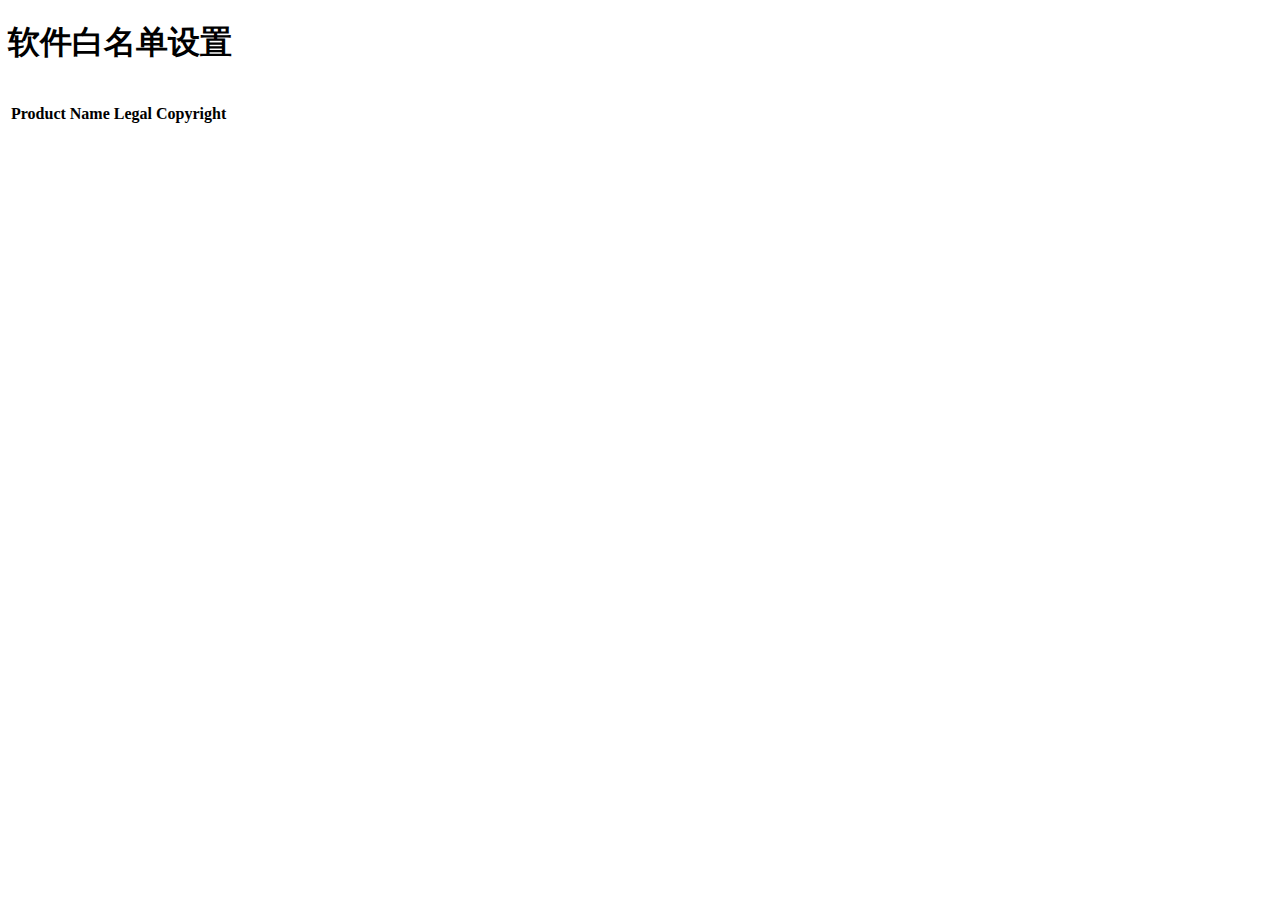
<file: templates/whitelist_details.html>
<!DOCTYPE html>
<html>
<head>
<title>软件白名单设置</title>
<meta charset="UTF-8" />
<meta http-equiv="X-UA-Compatible" content="IE=EmulateIE9" />
<script type="text/javascript" src="http://127.0.0.1:8000/static/easyui/jquery.min.js"></script>
<script type="text/javascript" src="http://127.0.0.1:8000/static/easyui/jquery.easyui.min.js"></script>
<script type="text/javascript" src="http://127.0.0.1:8000/static/easyui/locale/easyui-lang-zh_CN.js" ></script>
<link rel="stylesheet" type="text/css" href="http://127.0.0.1:8000/static/easyui/themes/default/easyui.css" />
<link rel="stylesheet" type="text/css" href="http://127.0.0.1:8000/static/easyui/themes/icon.css" />


<style>
  .datagrid-cell{
    font-size:20px;
  }
  .datagrid-header{
    font-size:20px;
  }
</style>


</head>
<body>
<input type="text" class="textbox" name="uid" value={{uid}} style="display:none;">
<h1>软件白名单设置</h1>

<div id="tool" style="padding:5px;">
    <div style="margin-bottom:5px;">
     </div>

</div>

<table id="box"   class="easyui-datagrid"  rownumbers="true" singleSelect="true">
<thead>
    <tr>
        <th field="ProductName">Product Name</th>
        <th field="LegalCopyright">Legal Copyright</th>
    </tr>
</thead>
<tfoot>
</table>

<div>
<input id="showQueryMark" type="hidden" name="showQueryMark" />
</div>

<script type="text/javascript" src="http://127.0.0.1:8000/static/js/whitelist_details.js"></script>

</body>
</html>
</file>
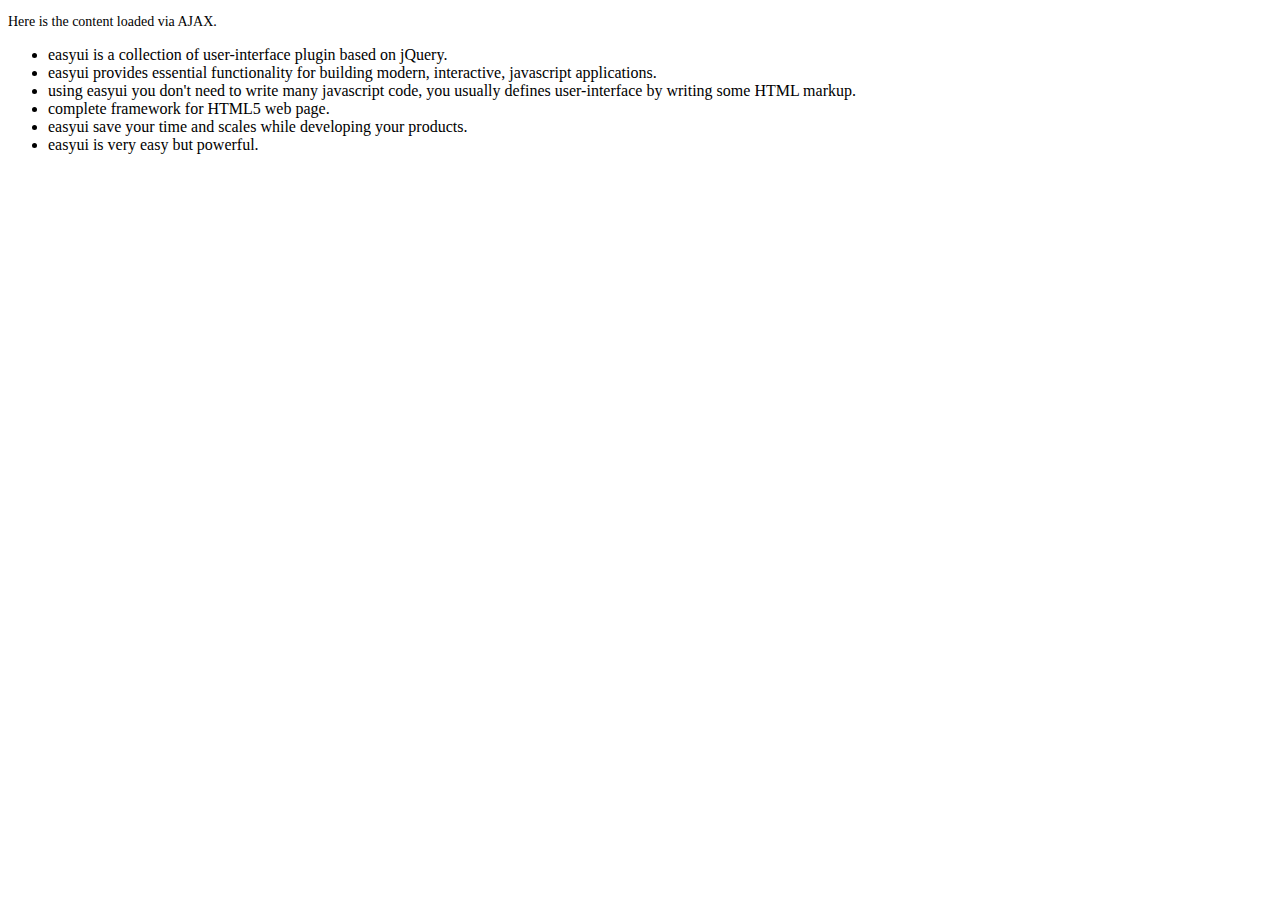
<file: static/easyui/demo-mobile/accordion/_content.html>
<!DOCTYPE html>
<html>
<head>
	<meta charset="UTF-8">
	<title>AJAX Content</title>
</head>
<body>
	<p style="font-size:14px">Here is the content loaded via AJAX.</p>
	<ul>
		<li>easyui is a collection of user-interface plugin based on jQuery.</li>
		<li>easyui provides essential functionality for building modern, interactive, javascript applications.</li>
		<li>using easyui you don't need to write many javascript code, you usually defines user-interface by writing some HTML markup.</li>
		<li>complete framework for HTML5 web page.</li>
		<li>easyui save your time and scales while developing your products.</li>
		<li>easyui is very easy but powerful.</li>
	</ul>
</body>
</html>
</file>
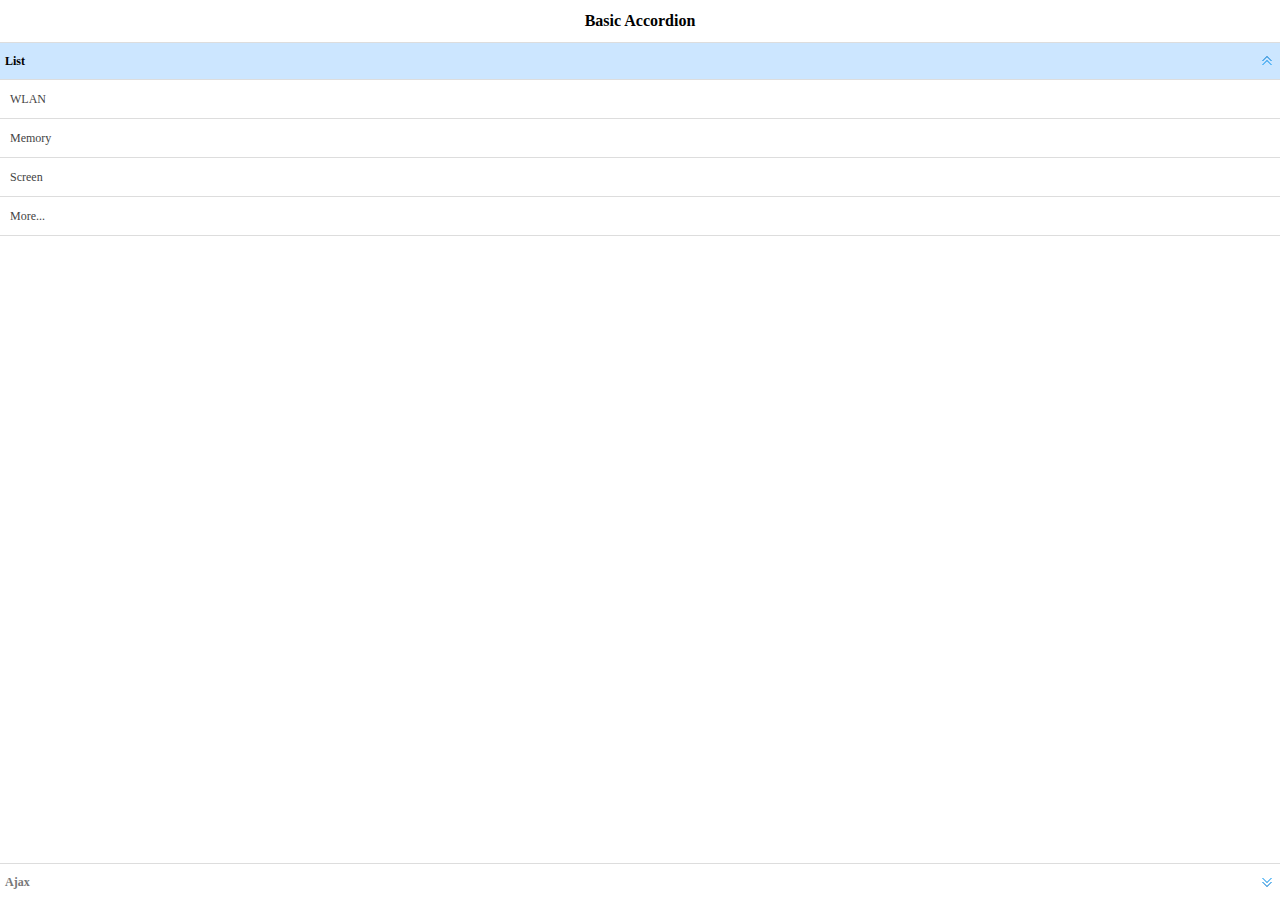
<file: static/easyui/demo-mobile/accordion/basic.html>
<!doctype html><html><head>    <meta charset="UTF-8">  	<meta name="viewport" content="initial-scale=1.0, maximum-scale=1.0, user-scalable=no">    <title>Basic Accordion - jQuery EasyUI Mobile Demo</title>      <link rel="stylesheet" type="text/css" href="../../themes/metro/easyui.css">      <link rel="stylesheet" type="text/css" href="../../themes/mobile.css">      <link rel="stylesheet" type="text/css" href="../../themes/icon.css">      <script type="text/javascript" src="../../jquery.min.js"></script>      <script type="text/javascript" src="../../jquery.easyui.min.js"></script>     <script type="text/javascript" src="../../jquery.easyui.mobile.js"></script> </head><body>	<div class="easyui-navpanel">		<header>			<div class="m-toolbar">				<span class="m-title">Basic Accordion</span>			</div>		</header>		<div class="easyui-accordion" fit="true" border="false">			<div title="List">				<ul class="m-list">					<li>WLAN</li>					<li>Memory</li>					<li>Screen</li>					<li>More...</li>				</ul>			</div>			<div title="Ajax" href="_content.html" style="padding:10px"></div>		</div>	</div></body>	</html>
</file>
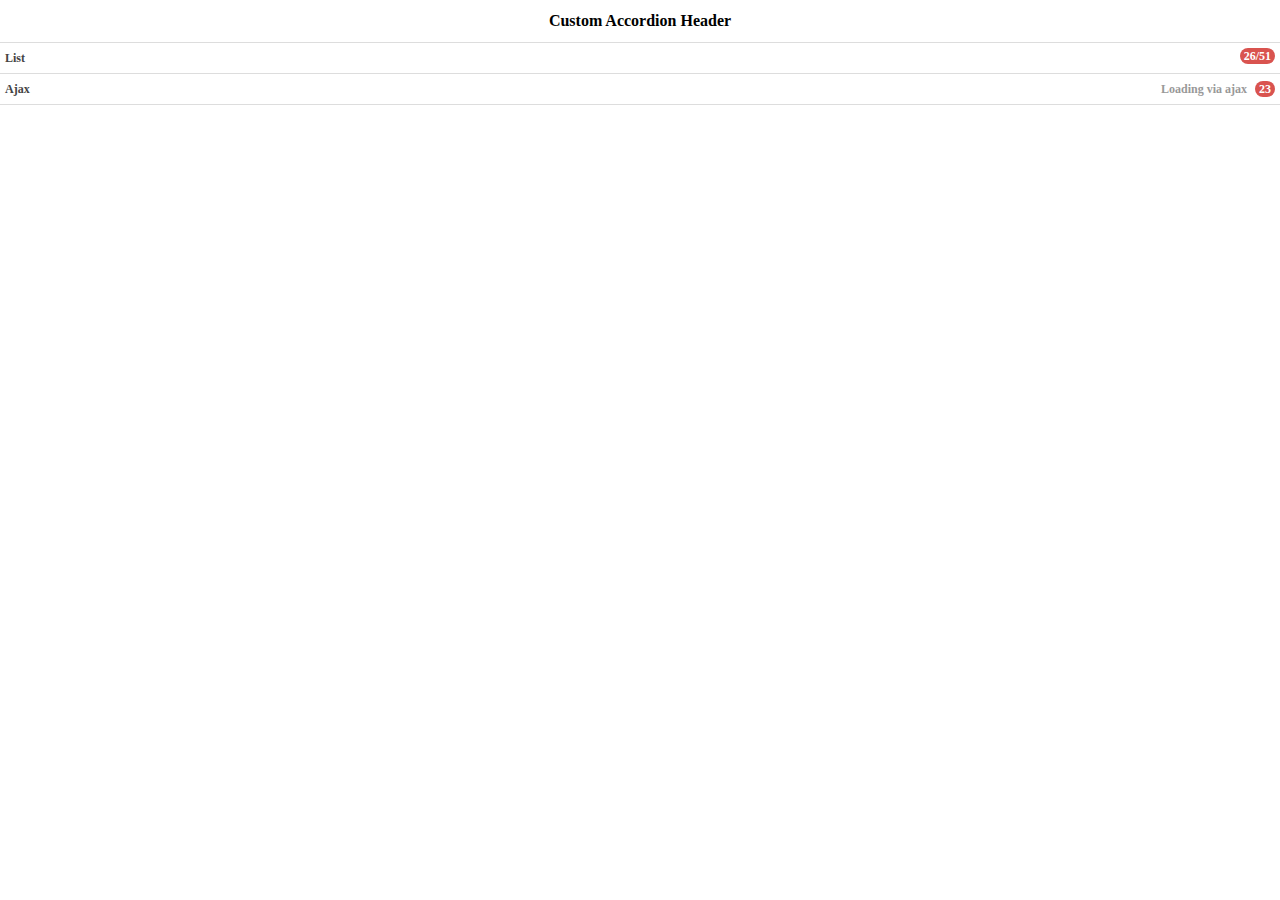
<file: static/easyui/demo-mobile/accordion/header.html>
<!doctype html><html><head>    <meta charset="UTF-8">  	<meta name="viewport" content="initial-scale=1.0, maximum-scale=1.0, user-scalable=no">    <title>Custom Accordion Header - jQuery EasyUI Mobile Demo</title>      <link rel="stylesheet" type="text/css" href="../../themes/metro/easyui.css">      <link rel="stylesheet" type="text/css" href="../../themes/mobile.css">      <link rel="stylesheet" type="text/css" href="../../themes/icon.css">      <script type="text/javascript" src="../../jquery.min.js"></script>      <script type="text/javascript" src="../../jquery.easyui.min.js"></script>     <script type="text/javascript" src="../../jquery.easyui.mobile.js"></script> </head><body>	<div class="easyui-navpanel">		<header>			<div class="m-toolbar">				<span class="m-title">Custom Accordion Header</span>			</div>		</header>		<div class="easyui-accordion" data-options="fit:true,border:false,selected:-1">			<div>				<header>					<div class="hh-inner">						<span>List</span>						<span class="m-badge" style="float:right">26/51</span>					</div>				</header>				<ul class="m-list">					<li>WLAN</li>					<li>Memory</li>					<li>Screen</li>					<li>More...</li>				</ul>			</div>			<div href="_content.html" style="padding:10px">				<header>					<div class="hh-inner">						<span>Ajax</span>						<span style="float:right">							<span style="color:#999;margin-right:5px">Loading via ajax</span>							<span class="m-badge">23</span>						</span>					</div>				</header>			</div>		</div>	</div>	<style scoped>		.hh-inner{			position: relative;			line-height: 20px;			background: #fff;			font-weight: bold;			margin: -5px;			padding: 5px;		}	</style></body>	</html>
</file>
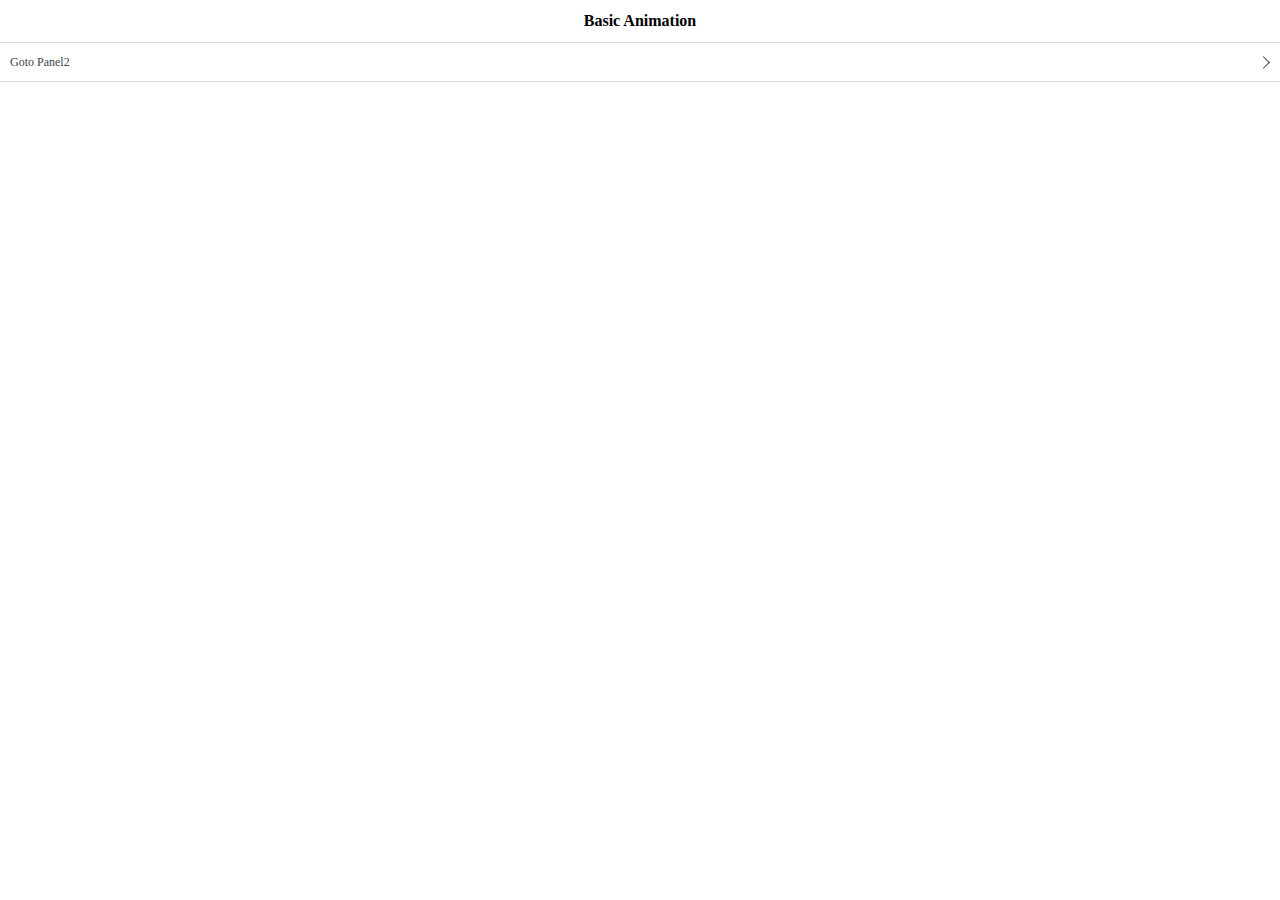
<file: static/easyui/demo-mobile/animation/basic.html>
<!doctype html><html><head>    <meta charset="UTF-8">  	<meta name="viewport" content="initial-scale=1.0, maximum-scale=1.0, user-scalable=no">    <title>Basic Animation - jQuery EasyUI Mobile Demo</title>      <link rel="stylesheet" type="text/css" href="../../themes/metro/easyui.css">      <link rel="stylesheet" type="text/css" href="../../themes/mobile.css">      <link rel="stylesheet" type="text/css" href="../../themes/icon.css">      <script type="text/javascript" src="../../jquery.min.js"></script>      <script type="text/javascript" src="../../jquery.easyui.min.js"></script>     <script type="text/javascript" src="../../jquery.easyui.mobile.js"></script> </head><body>	<div class="easyui-navpanel">		<header>			<div class="m-toolbar">				<span class="m-title">Basic Animation</span>			</div>		</header>		<ul class="m-list">			<li><a href="#p2">Goto Panel2</a></li>		</ul>	</div>	<div id="p2" class="easyui-navpanel">		<header>			<div class="m-toolbar">				<div class="m-left">					<a href="#" class="easyui-linkbutton m-back" data-options="plain:true,outline:true,back:true">Back</a>				</div>				<div class="m-title">Panel2</div>			</div>		</header>		<ul class="m-list">			<li><a href="#p3">Goto Panel3</a></li>		</ul>	</div>	<div id="p3" class="easyui-navpanel">		<header>			<div class="m-toolbar">				<div class="m-left">					<a href="#" class="easyui-linkbutton m-back" data-options="plain:true,outline:true,back:true">Back</a>				</div>				<div class="m-title">Panel3</div>			</div>		</header>		<div style="padding:20px 10px">			<p>Panel3 Content.</p>		</div>	</div></body>	</html>
</file>
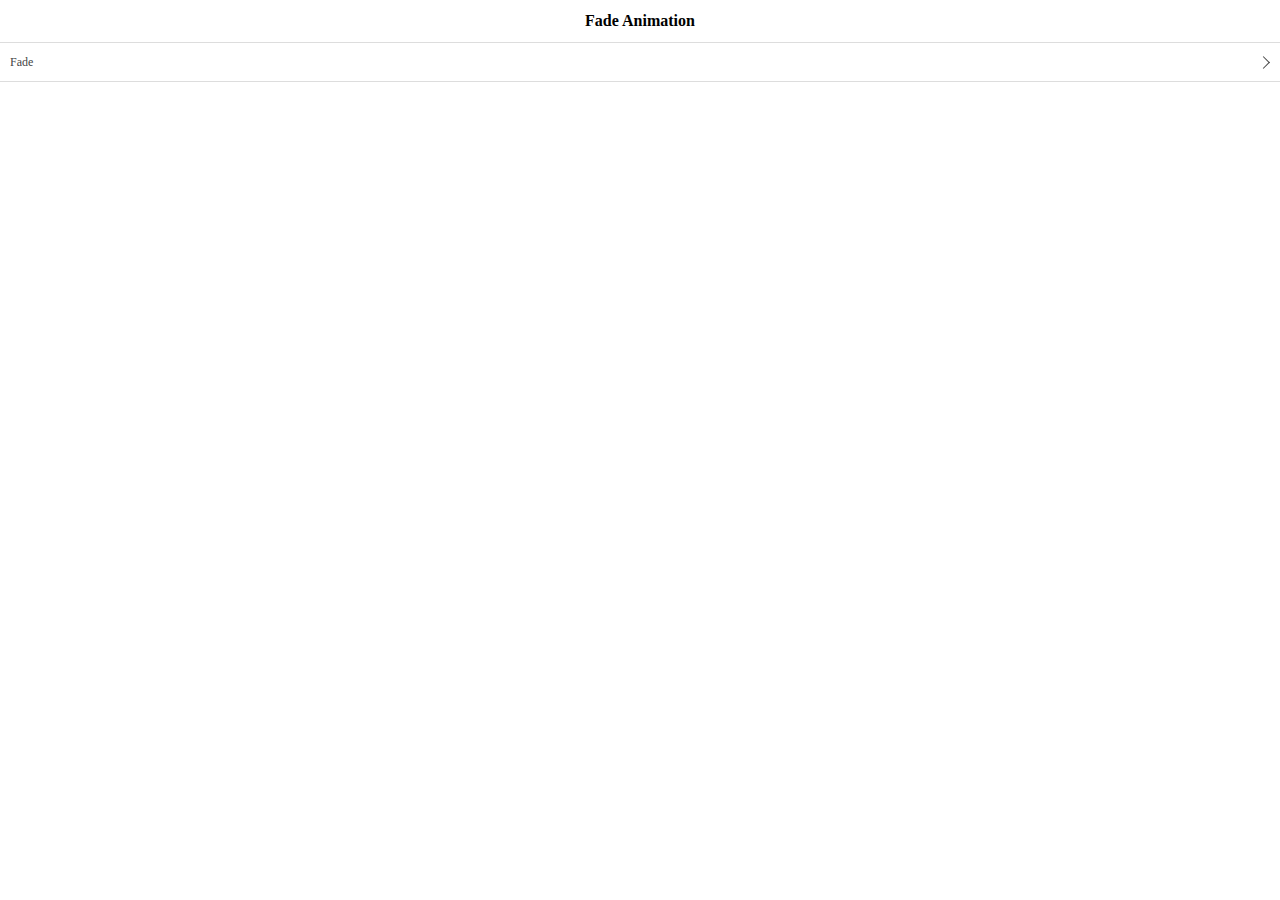
<file: static/easyui/demo-mobile/animation/fade.html>
<!doctype html><html><head>    <meta charset="UTF-8">  	<meta name="viewport" content="initial-scale=1.0, maximum-scale=1.0, user-scalable=no">    <title>Fade Animation - jQuery EasyUI Mobile Demo</title>      <link rel="stylesheet" type="text/css" href="../../themes/metro/easyui.css">      <link rel="stylesheet" type="text/css" href="../../themes/mobile.css">      <link rel="stylesheet" type="text/css" href="../../themes/icon.css">      <script type="text/javascript" src="../../jquery.min.js"></script>      <script type="text/javascript" src="../../jquery.easyui.min.js"></script>     <script type="text/javascript" src="../../jquery.easyui.mobile.js"></script> </head><body>	<div class="easyui-navpanel">		<header>			<div class="m-toolbar">				<span class="m-title">Fade Animation</span>			</div>		</header>		<ul class="m-list">			<li><a href="#p2" data-options="animation:'fade',direction:''">Fade</a></li>		</ul>	</div>	<div id="p2" class="easyui-navpanel">		<header>			<div class="m-toolbar">				<div class="m-left">					<a href="#" class="easyui-linkbutton m-back" data-options="plain:true,outline:true,back:true">Back</a>				</div>				<div class="m-title">Panel2</div>			</div>		</header>		<div style="padding:10px">			<p>Panel2 Content.</p>		</div>	</div></body>	</html>
</file>
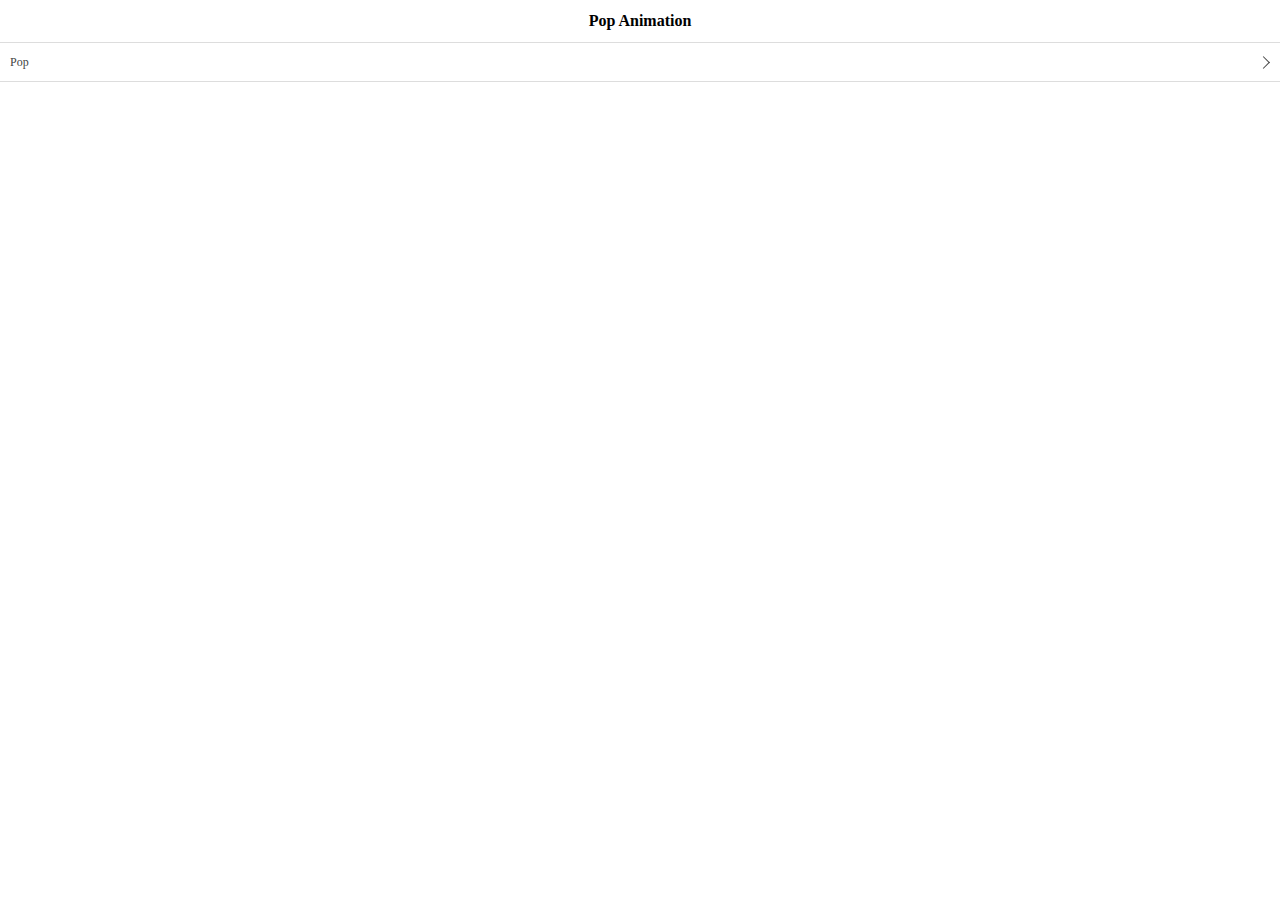
<file: static/easyui/demo-mobile/animation/pop.html>
<!doctype html><html><head>    <meta charset="UTF-8">  	<meta name="viewport" content="initial-scale=1.0, maximum-scale=1.0, user-scalable=no">    <title>Pop Animation - jQuery EasyUI Mobile Demo</title>      <link rel="stylesheet" type="text/css" href="../../themes/metro/easyui.css">      <link rel="stylesheet" type="text/css" href="../../themes/mobile.css">      <link rel="stylesheet" type="text/css" href="../../themes/icon.css">      <script type="text/javascript" src="../../jquery.min.js"></script>      <script type="text/javascript" src="../../jquery.easyui.min.js"></script>     <script type="text/javascript" src="../../jquery.easyui.mobile.js"></script> </head><body>	<div class="easyui-navpanel">		<header>			<div class="m-toolbar">				<span class="m-title">Pop Animation</span>			</div>		</header>		<ul class="m-list">			<li><a href="#p2" data-options="animation:'pop',direction:''">Pop</a></li>		</ul>	</div>	<div id="p2" class="easyui-navpanel">		<header>			<div class="m-toolbar">				<div class="m-left">					<a href="#" class="easyui-linkbutton m-back" data-options="plain:true,outline:true,back:true">Back</a>				</div>				<div class="m-title">Panel2</div>			</div>		</header>		<div style="padding:10px">			<p>Panel2 Content.</p>		</div>	</div></body>	</html>
</file>
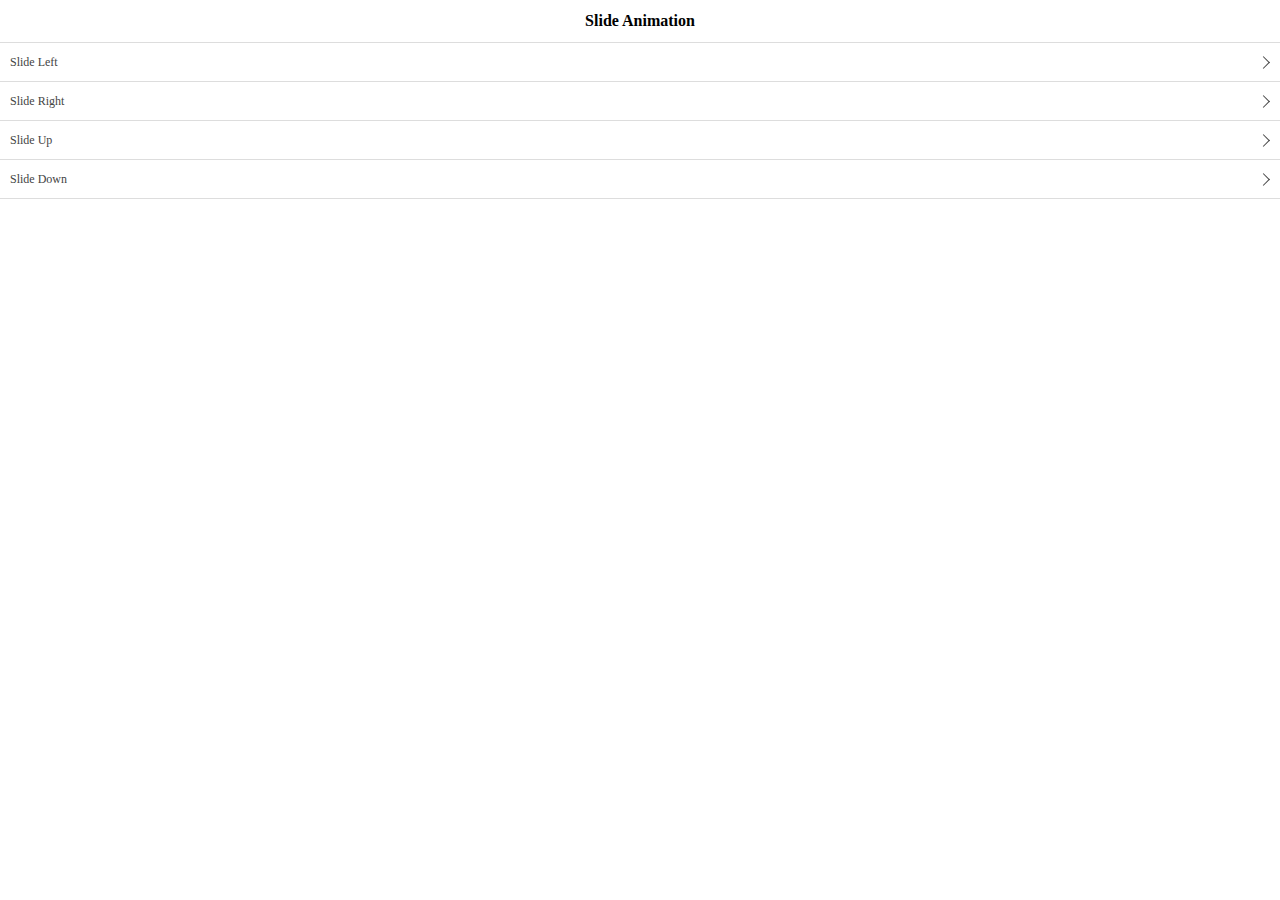
<file: static/easyui/demo-mobile/animation/slide.html>
<!doctype html><html><head>    <meta charset="UTF-8">  	<meta name="viewport" content="initial-scale=1.0, maximum-scale=1.0, user-scalable=no">    <title>Slide Animation - jQuery EasyUI Mobile Demo</title>      <link rel="stylesheet" type="text/css" href="../../themes/metro/easyui.css">      <link rel="stylesheet" type="text/css" href="../../themes/mobile.css">      <link rel="stylesheet" type="text/css" href="../../themes/icon.css">      <script type="text/javascript" src="../../jquery.min.js"></script>      <script type="text/javascript" src="../../jquery.easyui.min.js"></script>     <script type="text/javascript" src="../../jquery.easyui.mobile.js"></script> </head><body>	<div class="easyui-navpanel">		<header>			<div class="m-toolbar">				<span class="m-title">Slide Animation</span>			</div>		</header>		<ul class="m-list">			<li><a href="#p2" data-options="animation:'slide',direction:'left'">Slide Left</a></li>			<li><a href="#p2" data-options="animation:'slide',direction:'right'">Slide Right</a></li>			<li><a href="#p2" data-options="animation:'slide',direction:'up'">Slide Up</a></li>			<li><a href="#p2" data-options="animation:'slide',direction:'down'">Slide Down</a></li>		</ul>	</div>	<div id="p2" class="easyui-navpanel">		<header>			<div class="m-toolbar">				<div class="m-left">					<a href="#" class="easyui-linkbutton m-back" data-options="plain:true,outline:true,back:true">Back</a>				</div>				<div class="m-title">Panel2</div>			</div>		</header>		<div style="padding:10px">			<p>Panel2 Content.</p>		</div>	</div></body>	</html>
</file>
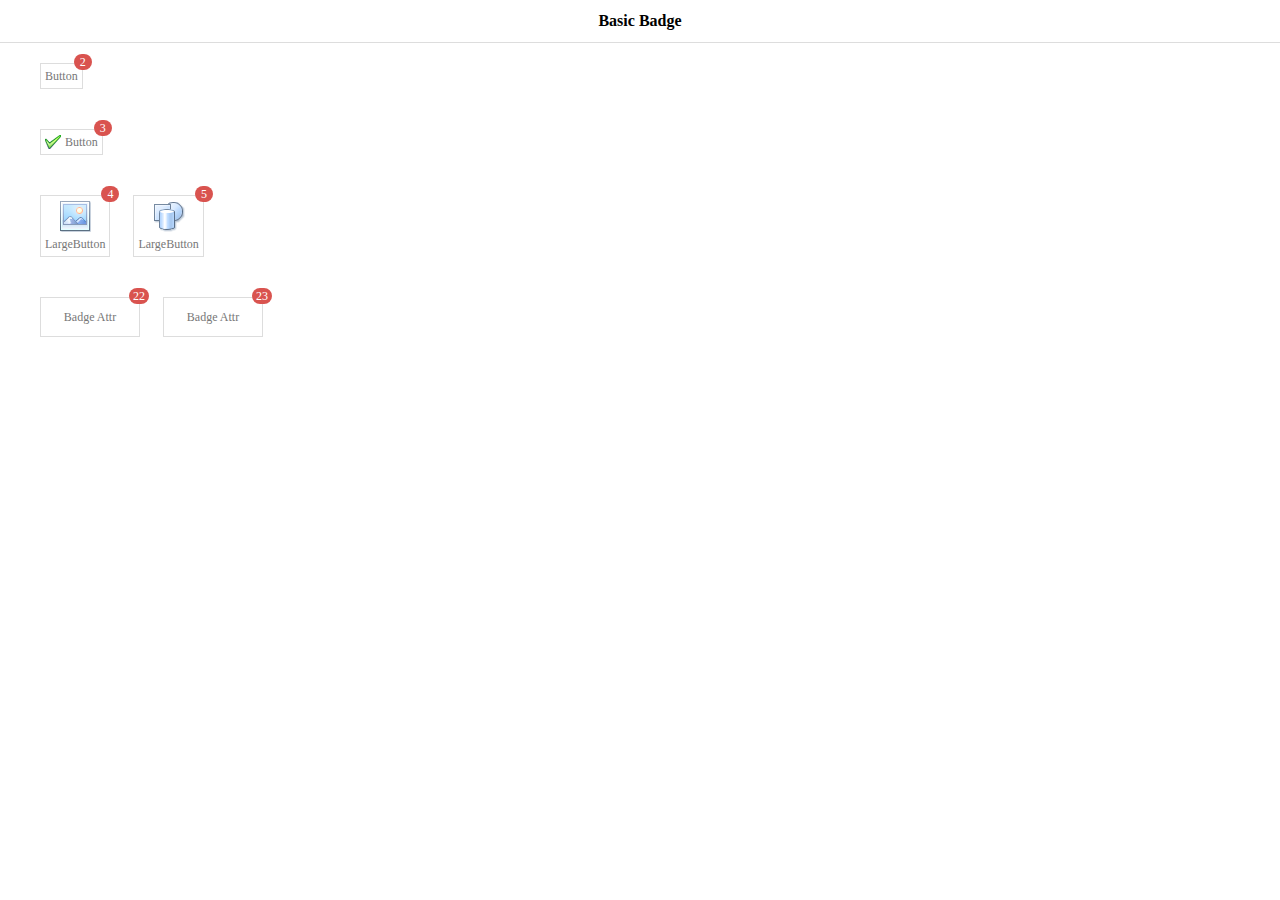
<file: static/easyui/demo-mobile/badge/basic.html>
<!doctype html><html><head>    <meta charset="UTF-8">  	<meta name="viewport" content="initial-scale=1.0, maximum-scale=1.0, user-scalable=no">    <title>Basic Badge - jQuery EasyUI Mobile Demo</title>      <link rel="stylesheet" type="text/css" href="../../themes/metro/easyui.css">      <link rel="stylesheet" type="text/css" href="../../themes/mobile.css">      <link rel="stylesheet" type="text/css" href="../../themes/icon.css">      <script type="text/javascript" src="../../jquery.min.js"></script>      <script type="text/javascript" src="../../jquery.easyui.min.js"></script>     <script type="text/javascript" src="../../jquery.easyui.mobile.js"></script> </head><body>	<div class="easyui-navpanel">		<header>			<div class="m-toolbar">				<span class="m-title">Basic Badge</span>			</div>		</header>		<div style="padding:20px 40px">			<a href="#" class="easyui-linkbutton">				Button<span class="m-badge">2</span>			</a>		</div>		<div style="padding:20px 40px">			<a href="#" class="easyui-linkbutton" iconCls="icon-ok">				Button<span class="m-badge">3</span>			</a>		</div>		<div style="padding:20px 40px">			<a href="#" class="easyui-linkbutton" data-options="iconCls:'icon-large-picture',iconAlign:'top',size:'large'">				LargeButton<span class="m-badge">4</span>			</a>			<a href="#" class="easyui-linkbutton" data-options="iconCls:'icon-large-shapes',iconAlign:'top',size:'large'" style="margin-left:20px">				LargeButton<span class="m-badge">5</span>			</a>		</div>		<div style="padding:20px 40px">			<a href="#" class="easyui-linkbutton m-badge" data-badge="22" style="width:100px;height:40px">Badge Attr</a>			<a href="#" class="easyui-linkbutton m-badge" data-badge="23" style="width:100px;height:40px;margin-left:20px">Badge Attr</a>		</div>	</div></body>	</html>
</file>
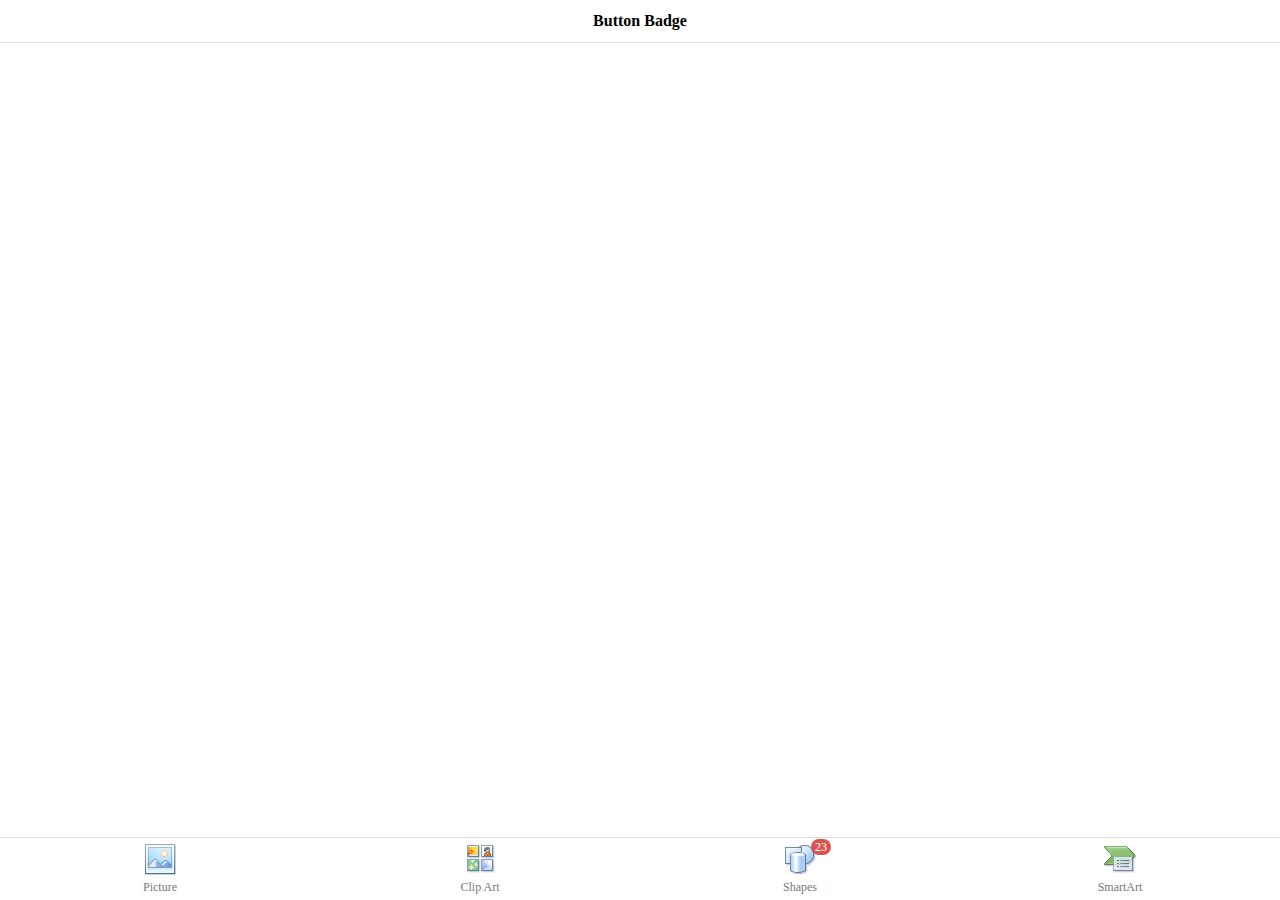
<file: static/easyui/demo-mobile/badge/button.html>
<!doctype html><html><head>    <meta charset="UTF-8">  	<meta name="viewport" content="initial-scale=1.0, maximum-scale=1.0, user-scalable=no">    <title>Button Badge - jQuery EasyUI Mobile Demo</title>      <link rel="stylesheet" type="text/css" href="../../themes/metro/easyui.css">      <link rel="stylesheet" type="text/css" href="../../themes/mobile.css">      <link rel="stylesheet" type="text/css" href="../../themes/icon.css">      <script type="text/javascript" src="../../jquery.min.js"></script>      <script type="text/javascript" src="../../jquery.easyui.min.js"></script>     <script type="text/javascript" src="../../jquery.easyui.mobile.js"></script> </head><body>	<div class="easyui-navpanel">		<header>			<div class="m-toolbar">				<span class="m-title">Button Badge</span>			</div>		</header>		<footer>            <div class="m-buttongroup m-buttongroup-justified" style="width:100%">                <a href="#" class="easyui-linkbutton" data-options="iconCls:'icon-large-picture',size:'large',iconAlign:'top',plain:true">Picture</a>                <a href="#" class="easyui-linkbutton" data-options="iconCls:'icon-large-clipart',size:'large',iconAlign:'top',plain:true">Clip Art</a>                <a href="#" class="easyui-linkbutton" data-options="iconCls:'icon-large-shapes',size:'large',iconAlign:'top',plain:true">Shapes<span class="m-badge">23</span></a>                <a href="#" class="easyui-linkbutton" data-options="iconCls:'icon-large-smartart',size:'large',iconAlign:'top',plain:true">SmartArt</a>            </div>		</footer>	</div></body>	</html>
</file>
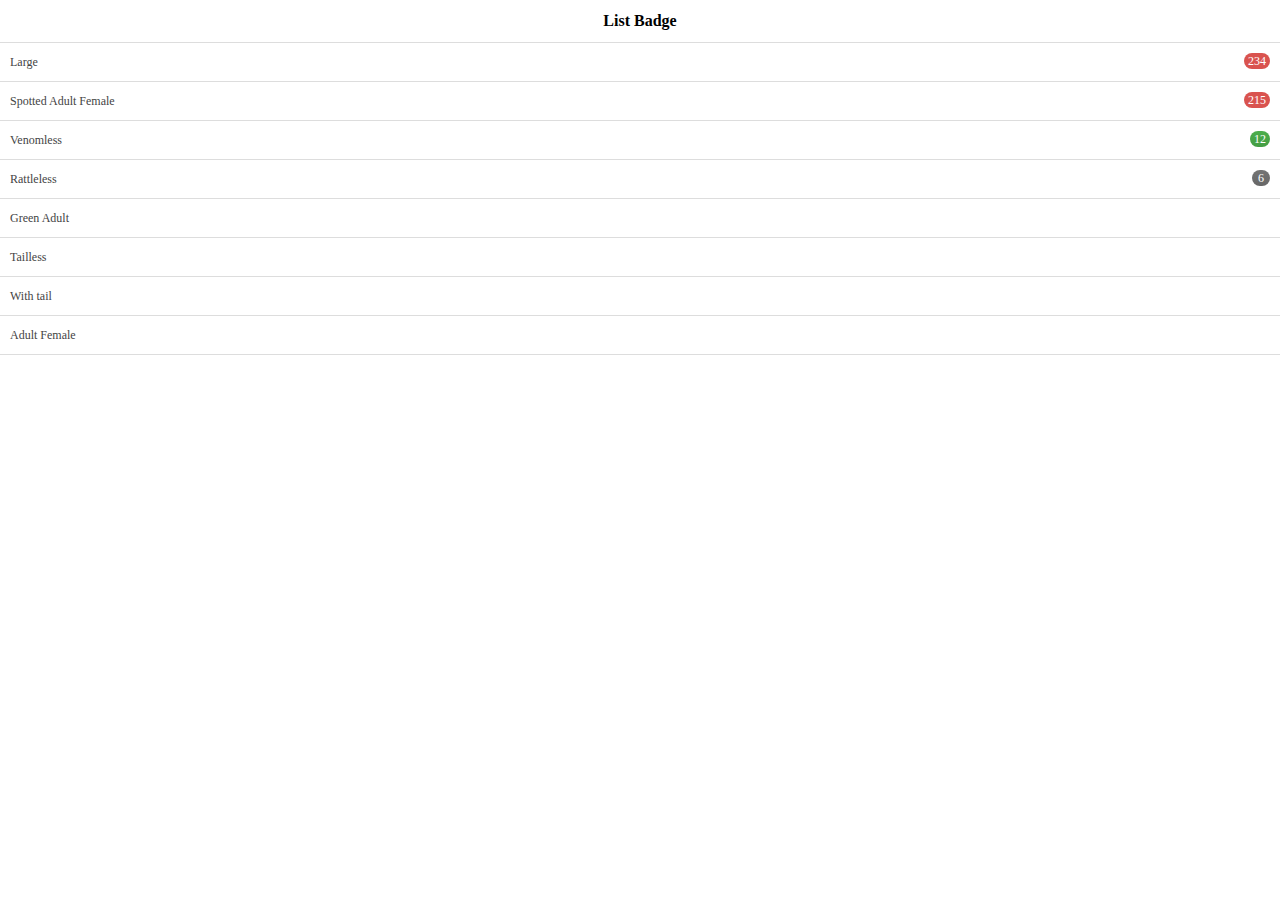
<file: static/easyui/demo-mobile/badge/list.html>
<!doctype html><html><head>    <meta charset="UTF-8">  	<meta name="viewport" content="initial-scale=1.0, maximum-scale=1.0, user-scalable=no">    <title>List Badge - jQuery EasyUI Mobile Demo</title>      <link rel="stylesheet" type="text/css" href="../../themes/metro/easyui.css">      <link rel="stylesheet" type="text/css" href="../../themes/mobile.css">      <link rel="stylesheet" type="text/css" href="../../themes/color.css">      <link rel="stylesheet" type="text/css" href="../../themes/icon.css">      <script type="text/javascript" src="../../jquery.min.js"></script>      <script type="text/javascript" src="../../jquery.easyui.min.js"></script>     <script type="text/javascript" src="../../jquery.easyui.mobile.js"></script> </head><body>	<div class="easyui-navpanel">		<header>			<div class="m-toolbar">				<span class="m-title">List Badge</span>			</div>		</header>		<ul class="m-list">			<li>Large				<div class="m-right"><span class="m-badge" style="margin-top:10px">234</span></div>			</li>			<li>Spotted Adult Female				<div class="m-right"><span class="m-badge" style="margin-top:10px">215</span></div>			</li>			<li>Venomless				<div class="m-right"><span class="m-badge c1" style="margin-top:10px">12</span></div>			</li>			<li>Rattleless				<div class="m-right"><span class="m-badge c2" style="margin-top:10px">6</span></div>			</li>			<li>Green Adult</li>			<li>Tailless</li>			<li>With tail</li>			<li>Adult Female</li>		</ul>	</div></body>	</html>
</file>
<file: static/easyui/themes/metro/easyui.css>
.panel {
  overflow: hidden;
  text-align: left;
  margin: 0;
  border: 0;
  -moz-border-radius: 0 0 0 0;
  -webkit-border-radius: 0 0 0 0;
  border-radius: 0 0 0 0;
}
.panel-header,
.panel-body {
  border-width: 1px;
  border-style: solid;
}
.panel-header {
  padding: 5px;
  position: relative;
}
.panel-title {
  background: url('images/blank.gif') no-repeat;
}
.panel-header-noborder {
  border-width: 0 0 1px 0;
}
.panel-body {
  overflow: auto;
  border-top-width: 0;
  padding: 0;
}
.panel-body-noheader {
  border-top-width: 1px;
}
.panel-body-noborder {
  border-width: 0px;
}
.panel-body-nobottom {
  border-bottom-width: 0;
}
.panel-with-icon {
  padding-left: 18px;
}
.panel-icon,
.panel-tool {
  position: absolute;
  top: 50%;
  margin-top: -8px;
  height: 16px;
  overflow: hidden;
}
.panel-icon {
  left: 5px;
  width: 16px;
}
.panel-tool {
  right: 5px;
  width: auto;
}
.panel-tool a {
  display: inline-block;
  width: 16px;
  height: 16px;
  opacity: 0.6;
  filter: alpha(opacity=60);
  margin: 0 0 0 2px;
  vertical-align: top;
}
.panel-tool a:hover {
  opacity: 1;
  filter: alpha(opacity=100);
  background-color: #E6E6E6;
  -moz-border-radius: -2px -2px -2px -2px;
  -webkit-border-radius: -2px -2px -2px -2px;
  border-radius: -2px -2px -2px -2px;
}
.panel-loading {
  padding: 11px 0px 10px 30px;
}
.panel-noscroll {
  overflow: hidden;
}
.panel-fit,
.panel-fit body {
  height: 100%;
  margin: 0;
  padding: 0;
  border: 0;
  overflow: hidden;
}
.panel-loading {
  background: url('images/loading.gif') no-repeat 10px 10px;
}
.panel-tool-close {
  background: url('images/panel_tools.png') no-repeat -16px 0px;
}
.panel-tool-min {
  background: url('images/panel_tools.png') no-repeat 0px 0px;
}
.panel-tool-max {
  background: url('images/panel_tools.png') no-repeat 0px -16px;
}
.panel-tool-restore {
  background: url('images/panel_tools.png') no-repeat -16px -16px;
}
.panel-tool-collapse {
  background: url('images/panel_tools.png') no-repeat -32px 0;
}
.panel-tool-expand {
  background: url('images/panel_tools.png') no-repeat -32px -16px;
}
.panel-header,
.panel-body {
  border-color: #ddd;
}
.panel-header {
  background-color: #ffffff;
}
.panel-body {
  background-color: #fff;
  color: #444;
  font-size: 12px;
}
.panel-title {
  font-size: 12px;
  font-weight: bold;
  color: #777;
  height: 16px;
  line-height: 16px;
}
.panel-footer {
  border: 1px solid #ddd;
  overflow: hidden;
  background: #fff;
}
.panel-footer-noborder {
  border-width: 1px 0 0 0;
}
.accordion {
  overflow: hidden;
  border-width: 1px;
  border-style: solid;
}
.accordion .accordion-header {
  border-width: 0 0 1px;
  cursor: pointer;
}
.accordion .accordion-body {
  border-width: 0 0 1px;
}
.accordion-noborder {
  border-width: 0;
}
.accordion-noborder .accordion-header {
  border-width: 0 0 1px;
}
.accordion-noborder .accordion-body {
  border-width: 0 0 1px;
}
.accordion-collapse {
  background: url('images/accordion_arrows.png') no-repeat 0 0;
}
.accordion-expand {
  background: url('images/accordion_arrows.png') no-repeat -16px 0;
}
.accordion {
  background: #fff;
  border-color: #ddd;
}
.accordion .accordion-header {
  background: #ffffff;
  filter: none;
}
.accordion .accordion-header-selected {
  background: #CCE6FF;
}
.accordion .accordion-header-selected .panel-title {
  color: #000;
}
.window {
  overflow: hidden;
  padding: 5px;
  border-width: 1px;
  border-style: solid;
}
.window .window-header {
  background: transparent;
  padding: 0px 0px 6px 0px;
}
.window .window-body {
  border-width: 1px;
  border-style: solid;
  border-top-width: 0px;
}
.window .window-body-noheader {
  border-top-width: 1px;
}
.window .panel-body-nobottom {
  border-bottom-width: 0;
}
.window .window-header .panel-icon,
.window .window-header .panel-tool {
  top: 50%;
  margin-top: -11px;
}
.window .window-header .panel-icon {
  left: 1px;
}
.window .window-header .panel-tool {
  right: 1px;
}
.window .window-header .panel-with-icon {
  padding-left: 18px;
}
.window-proxy {
  position: absolute;
  overflow: hidden;
}
.window-proxy-mask {
  position: absolute;
  filter: alpha(opacity=5);
  opacity: 0.05;
}
.window-mask {
  position: absolute;
  left: 0;
  top: 0;
  width: 100%;
  height: 100%;
  filter: alpha(opacity=40);
  opacity: 0.40;
  font-size: 1px;
  overflow: hidden;
}
.window,
.window-shadow {
  position: absolute;
  -moz-border-radius: 0px 0px 0px 0px;
  -webkit-border-radius: 0px 0px 0px 0px;
  border-radius: 0px 0px 0px 0px;
}
.window-shadow {
  background: #eee;
  -moz-box-shadow: 2px 2px 3px #ededed;
  -webkit-box-shadow: 2px 2px 3px #ededed;
  box-shadow: 2px 2px 3px #ededed;
  filter: progid:DXImageTransform.Microsoft.Blur(pixelRadius=2,MakeShadow=false,ShadowOpacity=0.2);
}
.window,
.window .window-body {
  border-color: #ddd;
}
.window {
  background-color: #ffffff;
}
.window-proxy {
  border: 1px dashed #ddd;
}
.window-proxy-mask,
.window-mask {
  background: #eee;
}
.window .panel-footer {
  border: 1px solid #ddd;
  position: relative;
  top: -1px;
}
.window-thinborder {
  padding: 0;
}
.window-thinborder .window-header {
  padding: 5px 5px 6px 5px;
}
.window-thinborder .window-body {
  border-width: 0px;
}
.window-thinborder .window-header .panel-icon,
.window-thinborder .window-header .panel-tool {
  margin-top: -9px;
  margin-left: 5px;
  margin-right: 5px;
}
.window-noborder {
  border: 0;
}
.dialog-content {
  overflow: auto;
}
.dialog-toolbar {
  position: relative;
  padding: 2px 5px;
}
.dialog-tool-separator {
  float: left;
  height: 24px;
  border-left: 1px solid #ddd;
  border-right: 1px solid #fff;
  margin: 2px 1px;
}
.dialog-button {
  position: relative;
  top: -1px;
  padding: 5px;
  text-align: right;
}
.dialog-button .l-btn {
  margin-left: 5px;
}
.dialog-toolbar,
.dialog-button {
  background: #fff;
  border-width: 1px;
  border-style: solid;
}
.dialog-toolbar {
  border-color: #ddd #ddd #ddd #ddd;
}
.dialog-button {
  border-color: #ddd #ddd #ddd #ddd;
}
.window-thinborder .dialog-toolbar {
  border-left: transparent;
  border-right: transparent;
  border-top-color: #fff;
}
.window-thinborder .dialog-button {
  top: 0px;
  padding: 5px 8px 8px 8px;
  border-left: transparent;
  border-right: transparent;
  border-bottom: transparent;
}
.l-btn {
  text-decoration: none;
  display: inline-block;
  overflow: hidden;
  margin: 0;
  padding: 0;
  cursor: pointer;
  outline: none;
  text-align: center;
  vertical-align: middle;
  line-height: normal;
}
.l-btn-plain {
  border-width: 0;
  padding: 1px;
}
.l-btn-left {
  display: inline-block;
  position: relative;
  overflow: hidden;
  margin: 0;
  padding: 0;
  vertical-align: top;
}
.l-btn-text {
  display: inline-block;
  vertical-align: top;
  width: auto;
  line-height: 24px;
  font-size: 12px;
  padding: 0;
  margin: 0 4px;
}
.l-btn-icon {
  display: inline-block;
  width: 16px;
  height: 16px;
  line-height: 16px;
  position: absolute;
  top: 50%;
  margin-top: -8px;
  font-size: 1px;
}
.l-btn span span .l-btn-empty {
  display: inline-block;
  margin: 0;
  width: 16px;
  height: 24px;
  font-size: 1px;
  vertical-align: top;
}
.l-btn span .l-btn-icon-left {
  padding: 0 0 0 20px;
  background-position: left center;
}
.l-btn span .l-btn-icon-right {
  padding: 0 20px 0 0;
  background-position: right center;
}
.l-btn-icon-left .l-btn-text {
  margin: 0 4px 0 24px;
}
.l-btn-icon-left .l-btn-icon {
  left: 4px;
}
.l-btn-icon-right .l-btn-text {
  margin: 0 24px 0 4px;
}
.l-btn-icon-right .l-btn-icon {
  right: 4px;
}
.l-btn-icon-top .l-btn-text {
  margin: 20px 4px 0 4px;
}
.l-btn-icon-top .l-btn-icon {
  top: 4px;
  left: 50%;
  margin: 0 0 0 -8px;
}
.l-btn-icon-bottom .l-btn-text {
  margin: 0 4px 20px 4px;
}
.l-btn-icon-bottom .l-btn-icon {
  top: auto;
  bottom: 4px;
  left: 50%;
  margin: 0 0 0 -8px;
}
.l-btn-left .l-btn-empty {
  margin: 0 4px;
  width: 16px;
}
.l-btn-plain:hover {
  padding: 0;
}
.l-btn-focus {
  outline: #0000FF dotted thin;
}
.l-btn-large .l-btn-text {
  line-height: 40px;
}
.l-btn-large .l-btn-icon {
  width: 32px;
  height: 32px;
  line-height: 32px;
  margin-top: -16px;
}
.l-btn-large .l-btn-icon-left .l-btn-text {
  margin-left: 40px;
}
.l-btn-large .l-btn-icon-right .l-btn-text {
  margin-right: 40px;
}
.l-btn-large .l-btn-icon-top .l-btn-text {
  margin-top: 36px;
  line-height: 24px;
  min-width: 32px;
}
.l-btn-large .l-btn-icon-top .l-btn-icon {
  margin: 0 0 0 -16px;
}
.l-btn-large .l-btn-icon-bottom .l-btn-text {
  margin-bottom: 36px;
  line-height: 24px;
  min-width: 32px;
}
.l-btn-large .l-btn-icon-bottom .l-btn-icon {
  margin: 0 0 0 -16px;
}
.l-btn-large .l-btn-left .l-btn-empty {
  margin: 0 4px;
  width: 32px;
}
.l-btn {
  color: #777;
  background: #ffffff;
  background-repeat: repeat-x;
  border: 1px solid #dddddd;
  background: -webkit-linear-gradient(top,#ffffff 0,#ffffff 100%);
  background: -moz-linear-gradient(top,#ffffff 0,#ffffff 100%);
  background: -o-linear-gradient(top,#ffffff 0,#ffffff 100%);
  background: linear-gradient(to bottom,#ffffff 0,#ffffff 100%);
  background-repeat: repeat-x;
  filter: progid:DXImageTransform.Microsoft.gradient(startColorstr=#ffffff,endColorstr=#ffffff,GradientType=0);
  -moz-border-radius: 0px 0px 0px 0px;
  -webkit-border-radius: 0px 0px 0px 0px;
  border-radius: 0px 0px 0px 0px;
}
.l-btn:hover {
  background: #E6E6E6;
  color: #444;
  border: 1px solid #ddd;
  filter: none;
}
.l-btn-plain {
  background: transparent;
  border-width: 0;
  filter: none;
}
.l-btn-outline {
  border-width: 1px;
  border-color: #ddd;
  padding: 0;
}
.l-btn-plain:hover {
  background: #E6E6E6;
  color: #444;
  border: 1px solid #ddd;
  -moz-border-radius: 0px 0px 0px 0px;
  -webkit-border-radius: 0px 0px 0px 0px;
  border-radius: 0px 0px 0px 0px;
}
.l-btn-disabled,
.l-btn-disabled:hover {
  opacity: 0.5;
  cursor: default;
  background: #ffffff;
  color: #777;
  background: -webkit-linear-gradient(top,#ffffff 0,#ffffff 100%);
  background: -moz-linear-gradient(top,#ffffff 0,#ffffff 100%);
  background: -o-linear-gradient(top,#ffffff 0,#ffffff 100%);
  background: linear-gradient(to bottom,#ffffff 0,#ffffff 100%);
  background-repeat: repeat-x;
  filter: progid:DXImageTransform.Microsoft.gradient(startColorstr=#ffffff,endColorstr=#ffffff,GradientType=0);
}
.l-btn-disabled .l-btn-text,
.l-btn-disabled .l-btn-icon {
  filter: alpha(opacity=50);
}
.l-btn-plain-disabled,
.l-btn-plain-disabled:hover {
  background: transparent;
  filter: alpha(opacity=50);
}
.l-btn-selected,
.l-btn-selected:hover {
  background: #ddd;
  filter: none;
}
.l-btn-plain-selected,
.l-btn-plain-selected:hover {
  background: #ddd;
}
.textbox {
  position: relative;
  border: 1px solid #ddd;
  background-color: #fff;
  vertical-align: middle;
  display: inline-block;
  overflow: hidden;
  white-space: nowrap;
  margin: 0;
  padding: 0;
  -moz-border-radius: 0px 0px 0px 0px;
  -webkit-border-radius: 0px 0px 0px 0px;
  border-radius: 0px 0px 0px 0px;
}
.textbox .textbox-text {
  font-size: 12px;
  border: 0;
  margin: 0;
  padding: 4px;
  white-space: normal;
  vertical-align: top;
  outline-style: none;
  resize: none;
  -moz-border-radius: 0px 0px 0px 0px;
  -webkit-border-radius: 0px 0px 0px 0px;
  border-radius: 0px 0px 0px 0px;
}
.textbox .textbox-text::-ms-clear,
.textbox .textbox-text::-ms-reveal {
  display: none;
}
.textbox textarea.textbox-text {
  white-space: pre-wrap;
}
.textbox .textbox-prompt {
  font-size: 12px;
  color: #aaa;
}
.textbox .textbox-bgicon {
  background-position: 3px center;
  padding-left: 21px;
}
.textbox .textbox-button,
.textbox .textbox-button:hover {
  position: absolute;
  top: 0;
  padding: 0;
  vertical-align: top;
  -moz-border-radius: 0 0 0 0;
  -webkit-border-radius: 0 0 0 0;
  border-radius: 0 0 0 0;
}
.textbox-button-right,
.textbox-button-right:hover {
  border-width: 0 0 0 1px;
}
.textbox-button-left,
.textbox-button-left:hover {
  border-width: 0 1px 0 0;
}
.textbox-addon {
  position: absolute;
  top: 0;
}
.textbox-icon {
  display: inline-block;
  width: 18px;
  height: 20px;
  overflow: hidden;
  vertical-align: top;
  background-position: center center;
  cursor: pointer;
  opacity: 0.6;
  filter: alpha(opacity=60);
  text-decoration: none;
  outline-style: none;
}
.textbox-icon-disabled,
.textbox-icon-readonly {
  cursor: default;
}
.textbox-icon:hover {
  opacity: 1.0;
  filter: alpha(opacity=100);
}
.textbox-icon-disabled:hover {
  opacity: 0.6;
  filter: alpha(opacity=60);
}
.textbox-focused {
  border-color: #c4c4c4;
  -moz-box-shadow: 0 0 3px 0 #ddd;
  -webkit-box-shadow: 0 0 3px 0 #ddd;
  box-shadow: 0 0 3px 0 #ddd;
}
.textbox-invalid {
  border-color: #ffa8a8;
  background-color: #fff3f3;
}
.filebox .textbox-value {
  vertical-align: top;
  position: absolute;
  top: 0;
  left: -5000px;
}
.filebox-label {
  display: inline-block;
  position: absolute;
  width: 100%;
  height: 100%;
  cursor: pointer;
  left: 0;
  top: 0;
  z-index: 10;
  background: url('images/blank.gif') no-repeat;
}
.l-btn-disabled .filebox-label {
  cursor: default;
}
.combo-arrow {
  width: 18px;
  height: 20px;
  overflow: hidden;
  display: inline-block;
  vertical-align: top;
  cursor: pointer;
  opacity: 0.6;
  filter: alpha(opacity=60);
}
.combo-arrow-hover {
  opacity: 1.0;
  filter: alpha(opacity=100);
}
.combo-panel {
  overflow: auto;
}
.combo-arrow {
  background: url('images/combo_arrow.png') no-repeat center center;
}
.combo-panel {
  background-color: #fff;
}
.combo-arrow {
  background-color: #ffffff;
}
.combo-arrow-hover {
  background-color: #E6E6E6;
}
.combo-arrow:hover {
  background-color: #E6E6E6;
}
.combo .textbox-icon-disabled:hover {
  cursor: default;
}
.combobox-item,
.combobox-group,
.combobox-stick {
  font-size: 12px;
  padding: 3px;
}
.combobox-item-disabled {
  opacity: 0.5;
  filter: alpha(opacity=50);
}
.combobox-gitem {
  padding-left: 10px;
}
.combobox-group,
.combobox-stick {
  font-weight: bold;
}
.combobox-stick {
  position: absolute;
  top: 1px;
  left: 1px;
  right: 1px;
  background: inherit;
}
.combobox-item-hover {
  background-color: #E6E6E6;
  color: #444;
}
.combobox-item-selected {
  background-color: #CCE6FF;
  color: #000;
}
.combobox-icon {
  display: inline-block;
  width: 16px;
  height: 16px;
  vertical-align: middle;
  margin-right: 2px;
}
.layout {
  position: relative;
  overflow: hidden;
  margin: 0;
  padding: 0;
  z-index: 0;
}
.layout-panel {
  position: absolute;
  overflow: hidden;
}
.layout-body {
  min-width: 1px;
  min-height: 1px;
}
.layout-panel-east,
.layout-panel-west {
  z-index: 2;
}
.layout-panel-north,
.layout-panel-south {
  z-index: 3;
}
.layout-expand {
  position: absolute;
  padding: 0px;
  font-size: 1px;
  cursor: pointer;
  z-index: 1;
}
.layout-expand .panel-header,
.layout-expand .panel-body {
  background: transparent;
  filter: none;
  overflow: hidden;
}
.layout-expand .panel-header {
  border-bottom-width: 0px;
}
.layout-expand .panel-body {
  position: relative;
}
.layout-expand .panel-body .panel-icon {
  margin-top: 0;
  top: 0;
  left: 50%;
  margin-left: -8px;
}
.layout-expand-west .panel-header .panel-icon,
.layout-expand-east .panel-header .panel-icon {
  display: none;
}
.layout-expand-title {
  position: absolute;
  top: 0;
  left: 21px;
  white-space: nowrap;
  word-wrap: normal;
  -webkit-transform: rotate(90deg);
  -webkit-transform-origin: 0 0;
  -moz-transform: rotate(90deg);
  -moz-transform-origin: 0 0;
  -o-transform: rotate(90deg);
  -o-transform-origin: 0 0;
  transform: rotate(90deg);
  transform-origin: 0 0;
}
.layout-expand-with-icon {
  top: 18px;
}
.layout-expand .panel-body-noheader .layout-expand-title,
.layout-expand .panel-body-noheader .panel-icon {
  top: 5px;
}
.layout-expand .panel-body-noheader .layout-expand-with-icon {
  top: 23px;
}
.layout-split-proxy-h,
.layout-split-proxy-v {
  position: absolute;
  font-size: 1px;
  display: none;
  z-index: 5;
}
.layout-split-proxy-h {
  width: 5px;
  cursor: e-resize;
}
.layout-split-proxy-v {
  height: 5px;
  cursor: n-resize;
}
.layout-mask {
  position: absolute;
  background: #fafafa;
  filter: alpha(opacity=10);
  opacity: 0.10;
  z-index: 4;
}
.layout-button-up {
  background: url('images/layout_arrows.png') no-repeat -16px -16px;
}
.layout-button-down {
  background: url('images/layout_arrows.png') no-repeat -16px 0;
}
.layout-button-left {
  background: url('images/layout_arrows.png') no-repeat 0 0;
}
.layout-button-right {
  background: url('images/layout_arrows.png') no-repeat 0 -16px;
}
.layout-split-proxy-h,
.layout-split-proxy-v {
  background-color: #b3b3b3;
}
.layout-split-north {
  border-bottom: 5px solid #fff;
}
.layout-split-south {
  border-top: 5px solid #fff;
}
.layout-split-east {
  border-left: 5px solid #fff;
}
.layout-split-west {
  border-right: 5px solid #fff;
}
.layout-expand {
  background-color: #ffffff;
}
.layout-expand-over {
  background-color: #ffffff;
}
.tabs-container {
  overflow: hidden;
}
.tabs-header {
  border-width: 1px;
  border-style: solid;
  border-bottom-width: 0;
  position: relative;
  padding: 0;
  padding-top: 2px;
  overflow: hidden;
}
.tabs-scroller-left,
.tabs-scroller-right {
  position: absolute;
  top: auto;
  bottom: 0;
  width: 18px;
  font-size: 1px;
  display: none;
  cursor: pointer;
  border-width: 1px;
  border-style: solid;
}
.tabs-scroller-left {
  left: 0;
}
.tabs-scroller-right {
  right: 0;
}
.tabs-tool {
  position: absolute;
  bottom: 0;
  padding: 1px;
  overflow: hidden;
  border-width: 1px;
  border-style: solid;
}
.tabs-header-plain .tabs-tool {
  padding: 0 1px;
}
.tabs-wrap {
  position: relative;
  left: 0;
  overflow: hidden;
  width: 100%;
  margin: 0;
  padding: 0;
}
.tabs-scrolling {
  margin-left: 18px;
  margin-right: 18px;
}
.tabs-disabled {
  opacity: 0.3;
  filter: alpha(opacity=30);
}
.tabs {
  list-style-type: none;
  height: 26px;
  margin: 0px;
  padding: 0px;
  padding-left: 4px;
  width: 50000px;
  border-style: solid;
  border-width: 0 0 1px 0;
}
.tabs li {
  float: left;
  display: inline-block;
  margin: 0 4px -1px 0;
  padding: 0;
  position: relative;
  border: 0;
}
.tabs li a.tabs-inner {
  display: inline-block;
  text-decoration: none;
  margin: 0;
  padding: 0 10px;
  height: 25px;
  line-height: 25px;
  text-align: center;
  white-space: nowrap;
  border-width: 1px;
  border-style: solid;
  -moz-border-radius: 0px 0px 0 0;
  -webkit-border-radius: 0px 0px 0 0;
  border-radius: 0px 0px 0 0;
}
.tabs li.tabs-selected a.tabs-inner {
  font-weight: bold;
  outline: none;
}
.tabs li.tabs-selected a:hover.tabs-inner {
  cursor: default;
  pointer: default;
}
.tabs li a.tabs-close,
.tabs-p-tool {
  position: absolute;
  font-size: 1px;
  display: block;
  height: 12px;
  padding: 0;
  top: 50%;
  margin-top: -6px;
  overflow: hidden;
}
.tabs li a.tabs-close {
  width: 12px;
  right: 5px;
  opacity: 0.6;
  filter: alpha(opacity=60);
}
.tabs-p-tool {
  right: 16px;
}
.tabs-p-tool a {
  display: inline-block;
  font-size: 1px;
  width: 12px;
  height: 12px;
  margin: 0;
  opacity: 0.6;
  filter: alpha(opacity=60);
}
.tabs li a:hover.tabs-close,
.tabs-p-tool a:hover {
  opacity: 1;
  filter: alpha(opacity=100);
  cursor: hand;
  cursor: pointer;
}
.tabs-with-icon {
  padding-left: 18px;
}
.tabs-icon {
  position: absolute;
  width: 16px;
  height: 16px;
  left: 10px;
  top: 50%;
  margin-top: -8px;
}
.tabs-title {
  font-size: 12px;
}
.tabs-closable {
  padding-right: 8px;
}
.tabs-panels {
  margin: 0px;
  padding: 0px;
  border-width: 1px;
  border-style: solid;
  border-top-width: 0;
  overflow: hidden;
}
.tabs-header-bottom {
  border-width: 0 1px 1px 1px;
  padding: 0 0 2px 0;
}
.tabs-header-bottom .tabs {
  border-width: 1px 0 0 0;
}
.tabs-header-bottom .tabs li {
  margin: -1px 4px 0 0;
}
.tabs-header-bottom .tabs li a.tabs-inner {
  -moz-border-radius: 0 0 0px 0px;
  -webkit-border-radius: 0 0 0px 0px;
  border-radius: 0 0 0px 0px;
}
.tabs-header-bottom .tabs-tool {
  top: 0;
}
.tabs-header-bottom .tabs-scroller-left,
.tabs-header-bottom .tabs-scroller-right {
  top: 0;
  bottom: auto;
}
.tabs-panels-top {
  border-width: 1px 1px 0 1px;
}
.tabs-header-left {
  float: left;
  border-width: 1px 0 1px 1px;
  padding: 0;
}
.tabs-header-right {
  float: right;
  border-width: 1px 1px 1px 0;
  padding: 0;
}
.tabs-header-left .tabs-wrap,
.tabs-header-right .tabs-wrap {
  height: 100%;
}
.tabs-header-left .tabs {
  height: 100%;
  padding: 4px 0 0 2px;
  border-width: 0 1px 0 0;
}
.tabs-header-right .tabs {
  height: 100%;
  padding: 4px 2px 0 0;
  border-width: 0 0 0 1px;
}
.tabs-header-left .tabs li,
.tabs-header-right .tabs li {
  display: block;
  width: 100%;
  position: relative;
}
.tabs-header-left .tabs li {
  left: auto;
  right: 0;
  margin: 0 -1px 4px 0;
  float: right;
}
.tabs-header-right .tabs li {
  left: 0;
  right: auto;
  margin: 0 0 4px -1px;
  float: left;
}
.tabs-justified li a.tabs-inner {
  padding-left: 0;
  padding-right: 0;
}
.tabs-header-left .tabs li a.tabs-inner {
  display: block;
  text-align: left;
  padding-left: 10px;
  padding-right: 10px;
  -moz-border-radius: 0px 0 0 0px;
  -webkit-border-radius: 0px 0 0 0px;
  border-radius: 0px 0 0 0px;
}
.tabs-header-right .tabs li a.tabs-inner {
  display: block;
  text-align: left;
  padding-left: 10px;
  padding-right: 10px;
  -moz-border-radius: 0 0px 0px 0;
  -webkit-border-radius: 0 0px 0px 0;
  border-radius: 0 0px 0px 0;
}
.tabs-panels-right {
  float: right;
  border-width: 1px 1px 1px 0;
}
.tabs-panels-left {
  float: left;
  border-width: 1px 0 1px 1px;
}
.tabs-header-noborder,
.tabs-panels-noborder {
  border: 0px;
}
.tabs-header-plain {
  border: 0px;
  background: transparent;
}
.tabs-pill {
  padding-bottom: 3px;
}
.tabs-header-bottom .tabs-pill {
  padding-top: 3px;
  padding-bottom: 0;
}
.tabs-header-left .tabs-pill {
  padding-right: 3px;
}
.tabs-header-right .tabs-pill {
  padding-left: 3px;
}
.tabs-header .tabs-pill li a.tabs-inner {
  -moz-border-radius: 0px 0px 0px 0px;
  -webkit-border-radius: 0px 0px 0px 0px;
  border-radius: 0px 0px 0px 0px;
}
.tabs-header-narrow,
.tabs-header-narrow .tabs-narrow {
  padding: 0;
}
.tabs-narrow li,
.tabs-header-bottom .tabs-narrow li {
  margin-left: 0;
  margin-right: -1px;
}
.tabs-narrow li.tabs-last,
.tabs-header-bottom .tabs-narrow li.tabs-last {
  margin-right: 0;
}
.tabs-header-left .tabs-narrow,
.tabs-header-right .tabs-narrow {
  padding-top: 0;
}
.tabs-header-left .tabs-narrow li {
  margin-bottom: -1px;
  margin-right: -1px;
}
.tabs-header-left .tabs-narrow li.tabs-last,
.tabs-header-right .tabs-narrow li.tabs-last {
  margin-bottom: 0;
}
.tabs-header-right .tabs-narrow li {
  margin-bottom: -1px;
  margin-left: -1px;
}
.tabs-scroller-left {
  background: #ffffff url('images/tabs_icons.png') no-repeat 1px center;
}
.tabs-scroller-right {
  background: #ffffff url('images/tabs_icons.png') no-repeat -15px center;
}
.tabs li a.tabs-close {
  background: url('images/tabs_icons.png') no-repeat -34px center;
}
.tabs li a.tabs-inner:hover {
  background: #E6E6E6;
  color: #444;
  filter: none;
}
.tabs li.tabs-selected a.tabs-inner {
  background-color: #fff;
  color: #777;
}
.tabs li a.tabs-inner {
  color: #777;
  background-color: #ffffff;
}
.tabs-header,
.tabs-tool {
  background-color: #ffffff;
}
.tabs-header-plain {
  background: transparent;
}
.tabs-header,
.tabs-scroller-left,
.tabs-scroller-right,
.tabs-tool,
.tabs,
.tabs-panels,
.tabs li a.tabs-inner,
.tabs li.tabs-selected a.tabs-inner,
.tabs-header-bottom .tabs li.tabs-selected a.tabs-inner,
.tabs-header-left .tabs li.tabs-selected a.tabs-inner,
.tabs-header-right .tabs li.tabs-selected a.tabs-inner {
  border-color: #ddd;
}
.tabs-p-tool a:hover,
.tabs li a:hover.tabs-close,
.tabs-scroller-over {
  background-color: #E6E6E6;
}
.tabs li.tabs-selected a.tabs-inner {
  border-bottom: 1px solid #fff;
}
.tabs-header-bottom .tabs li.tabs-selected a.tabs-inner {
  border-top: 1px solid #fff;
}
.tabs-header-left .tabs li.tabs-selected a.tabs-inner {
  border-right: 1px solid #fff;
}
.tabs-header-right .tabs li.tabs-selected a.tabs-inner {
  border-left: 1px solid #fff;
}
.tabs-header .tabs-pill li.tabs-selected a.tabs-inner {
  background: #CCE6FF;
  color: #000;
  filter: none;
  border-color: #ddd;
}
.datagrid .panel-body {
  overflow: hidden;
  position: relative;
}
.datagrid-view {
  position: relative;
  overflow: hidden;
}
.datagrid-view1,
.datagrid-view2 {
  position: absolute;
  overflow: hidden;
  top: 0;
}
.datagrid-view1 {
  left: 0;
}
.datagrid-view2 {
  right: 0;
}
.datagrid-mask {
  position: absolute;
  left: 0;
  top: 0;
  width: 100%;
  height: 100%;
  opacity: 0.3;
  filter: alpha(opacity=30);
  display: none;
}
.datagrid-mask-msg {
  position: absolute;
  top: 50%;
  margin-top: -20px;
  padding: 10px 5px 10px 30px;
  width: auto;
  height: 16px;
  border-width: 2px;
  border-style: solid;
  display: none;
}
.datagrid-sort-icon {
  padding: 0;
  display: none;
}
.datagrid-toolbar {
  height: auto;
  padding: 1px 2px;
  border-width: 0 0 1px 0;
  border-style: solid;
}
.datagrid-btn-separator {
  float: left;
  height: 24px;
  border-left: 1px solid #ddd;
  border-right: 1px solid #fff;
  margin: 2px 1px;
}
.datagrid .datagrid-pager {
  display: block;
  margin: 0;
  border-width: 1px 0 0 0;
  border-style: solid;
}
.datagrid .datagrid-pager-top {
  border-width: 0 0 1px 0;
}
.datagrid-header {
  overflow: hidden;
  cursor: default;
  border-width: 0 0 1px 0;
  border-style: solid;
}
.datagrid-header-inner {
  float: left;
  width: 10000px;
}
.datagrid-header-row,
.datagrid-row {
  height: 25px;
}
.datagrid-header td,
.datagrid-body td,
.datagrid-footer td {
  border-width: 0 1px 1px 0;
  border-style: dotted;
  margin: 0;
  padding: 0;
}
.datagrid-cell,
.datagrid-cell-group,
.datagrid-header-rownumber,
.datagrid-cell-rownumber {
  margin: 0;
  padding: 0 4px;
  white-space: nowrap;
  word-wrap: normal;
  overflow: hidden;
  height: 18px;
  line-height: 18px;
  font-size: 12px;
}
.datagrid-header .datagrid-cell {
  height: auto;
}
.datagrid-header .datagrid-cell span {
  font-size: 12px;
}
.datagrid-cell-group {
  text-align: center;
  text-overflow: ellipsis;
}
.datagrid-header-rownumber,
.datagrid-cell-rownumber {
  width: 30px;
  text-align: center;
  margin: 0;
  padding: 0;
}
.datagrid-body {
  margin: 0;
  padding: 0;
  overflow: auto;
  zoom: 1;
}
.datagrid-view1 .datagrid-body-inner {
  padding-bottom: 20px;
}
.datagrid-view1 .datagrid-body {
  overflow: hidden;
}
.datagrid-footer {
  overflow: hidden;
}
.datagrid-footer-inner {
  border-width: 1px 0 0 0;
  border-style: solid;
  width: 10000px;
  float: left;
}
.datagrid-row-editing .datagrid-cell {
  height: auto;
}
.datagrid-header-check,
.datagrid-cell-check {
  padding: 0;
  width: 27px;
  height: 18px;
  font-size: 1px;
  text-align: center;
  overflow: hidden;
}
.datagrid-header-check input,
.datagrid-cell-check input {
  margin: 0;
  padding: 0;
  width: 15px;
  height: 18px;
}
.datagrid-resize-proxy {
  position: absolute;
  width: 1px;
  height: 10000px;
  top: 0;
  cursor: e-resize;
  display: none;
}
.datagrid-body .datagrid-editable {
  margin: 0;
  padding: 0;
}
.datagrid-body .datagrid-editable table {
  width: 100%;
  height: 100%;
}
.datagrid-body .datagrid-editable td {
  border: 0;
  margin: 0;
  padding: 0;
}
.datagrid-view .datagrid-editable-input {
  margin: 0;
  padding: 2px 4px;
  border: 1px solid #ddd;
  font-size: 12px;
  outline-style: none;
  -moz-border-radius: 0 0 0 0;
  -webkit-border-radius: 0 0 0 0;
  border-radius: 0 0 0 0;
}
.datagrid-view .validatebox-invalid {
  border-color: #ffa8a8;
}
.datagrid-sort .datagrid-sort-icon {
  display: inline;
  padding: 0 13px 0 0;
  background: url('images/datagrid_icons.png') no-repeat -64px center;
}
.datagrid-sort-desc .datagrid-sort-icon {
  display: inline;
  padding: 0 13px 0 0;
  background: url('images/datagrid_icons.png') no-repeat -16px center;
}
.datagrid-sort-asc .datagrid-sort-icon {
  display: inline;
  padding: 0 13px 0 0;
  background: url('images/datagrid_icons.png') no-repeat 0px center;
}
.datagrid-row-collapse {
  background: url('images/datagrid_icons.png') no-repeat -48px center;
}
.datagrid-row-expand {
  background: url('images/datagrid_icons.png') no-repeat -32px center;
}
.datagrid-mask-msg {
  background: #fff url('images/loading.gif') no-repeat scroll 5px center;
}
.datagrid-header,
.datagrid-td-rownumber {
  background-color: #ffffff;
}
.datagrid-cell-rownumber {
  color: #444;
}
.datagrid-resize-proxy {
  background: #b3b3b3;
}
.datagrid-mask {
  background: #eee;
}
.datagrid-mask-msg {
  border-color: #ddd;
}
.datagrid-toolbar,
.datagrid-pager {
  background: #fff;
}
.datagrid-header,
.datagrid-toolbar,
.datagrid-pager,
.datagrid-footer-inner {
  border-color: #ddd;
}
.datagrid-header td,
.datagrid-body td,
.datagrid-footer td {
  border-color: #ddd;
}
.datagrid-htable,
.datagrid-btable,
.datagrid-ftable {
  color: #444;
  border-collapse: separate;
}
.datagrid-row-alt {
  background: #f5f5f5;
}
.datagrid-row-over,
.datagrid-header td.datagrid-header-over {
  background: #E6E6E6;
  color: #444;
  cursor: default;
}
.datagrid-row-selected {
  background: #CCE6FF;
  color: #000;
}
.datagrid-row-editing .textbox,
.datagrid-row-editing .textbox-text {
  -moz-border-radius: 0 0 0 0;
  -webkit-border-radius: 0 0 0 0;
  border-radius: 0 0 0 0;
}
.propertygrid .datagrid-view1 .datagrid-body td {
  padding-bottom: 1px;
  border-width: 0 1px 0 0;
}
.propertygrid .datagrid-group {
  height: 21px;
  overflow: hidden;
  border-width: 0 0 1px 0;
  border-style: solid;
}
.propertygrid .datagrid-group span {
  font-weight: bold;
}
.propertygrid .datagrid-view1 .datagrid-body td {
  border-color: #ddd;
}
.propertygrid .datagrid-view1 .datagrid-group {
  border-color: #ffffff;
}
.propertygrid .datagrid-view2 .datagrid-group {
  border-color: #ddd;
}
.propertygrid .datagrid-group,
.propertygrid .datagrid-view1 .datagrid-body,
.propertygrid .datagrid-view1 .datagrid-row-over,
.propertygrid .datagrid-view1 .datagrid-row-selected {
  background: #ffffff;
}
.datalist .datagrid-header {
  border-width: 0;
}
.datalist .datagrid-group,
.m-list .m-list-group {
  height: 25px;
  line-height: 25px;
  font-weight: bold;
  overflow: hidden;
  background-color: #ffffff;
  border-style: solid;
  border-width: 0 0 1px 0;
  border-color: #ddd;
}
.datalist .datagrid-group-expander {
  display: none;
}
.datalist .datagrid-group-title {
  padding: 0 4px;
}
.datalist .datagrid-btable {
  width: 100%;
  table-layout: fixed;
}
.datalist .datagrid-row td {
  border-style: solid;
  border-left-color: transparent;
  border-right-color: transparent;
  border-bottom-width: 0;
}
.datalist-lines .datagrid-row td {
  border-bottom-width: 1px;
}
.datalist .datagrid-cell,
.m-list li {
  width: auto;
  height: auto;
  padding: 2px 4px;
  line-height: 18px;
  position: relative;
  white-space: nowrap;
  text-overflow: ellipsis;
  overflow: hidden;
}
.datalist-link,
.m-list li>a {
  display: block;
  position: relative;
  cursor: pointer;
  color: #444;
  text-decoration: none;
  overflow: hidden;
  margin: -2px -4px;
  padding: 2px 4px;
  padding-right: 16px;
  line-height: 18px;
  white-space: nowrap;
  text-overflow: ellipsis;
  overflow: hidden;
}
.datalist-link::after,
.m-list li>a::after {
  position: absolute;
  display: block;
  width: 8px;
  height: 8px;
  content: '';
  right: 6px;
  top: 50%;
  margin-top: -4px;
  border-style: solid;
  border-width: 1px 1px 0 0;
  -ms-transform: rotate(45deg);
  -moz-transform: rotate(45deg);
  -webkit-transform: rotate(45deg);
  -o-transform: rotate(45deg);
  transform: rotate(45deg);
}
.m-list {
  margin: 0;
  padding: 0;
  list-style: none;
}
.m-list li {
  border-style: solid;
  border-width: 0 0 1px 0;
  border-color: #ddd;
}
.m-list li>a:hover {
  background: #E6E6E6;
  color: #444;
}
.m-list .m-list-group {
  padding: 0 4px;
}
.pagination {
  zoom: 1;
}
.pagination table {
  float: left;
  height: 30px;
}
.pagination td {
  border: 0;
}
.pagination-btn-separator {
  float: left;
  height: 24px;
  border-left: 1px solid #ddd;
  border-right: 1px solid #fff;
  margin: 3px 1px;
}
.pagination .pagination-num {
  border-width: 1px;
  border-style: solid;
  margin: 0 2px;
  padding: 2px;
  width: 2em;
  height: auto;
}
.pagination-page-list {
  margin: 0px 6px;
  padding: 1px 2px;
  width: auto;
  height: auto;
  border-width: 1px;
  border-style: solid;
}
.pagination-info {
  float: right;
  margin: 0 6px 0 0;
  padding: 0;
  height: 30px;
  line-height: 30px;
  font-size: 12px;
}
.pagination span {
  font-size: 12px;
}
.pagination-link .l-btn-text {
  width: 24px;
  text-align: center;
  margin: 0;
}
.pagination-first {
  background: url('images/pagination_icons.png') no-repeat 0 center;
}
.pagination-prev {
  background: url('images/pagination_icons.png') no-repeat -16px center;
}
.pagination-next {
  background: url('images/pagination_icons.png') no-repeat -32px center;
}
.pagination-last {
  background: url('images/pagination_icons.png') no-repeat -48px center;
}
.pagination-load {
  background: url('images/pagination_icons.png') no-repeat -64px center;
}
.pagination-loading {
  background: url('images/loading.gif') no-repeat center center;
}
.pagination-page-list,
.pagination .pagination-num {
  border-color: #ddd;
}
.calendar {
  border-width: 1px;
  border-style: solid;
  padding: 1px;
  overflow: hidden;
}
.calendar table {
  table-layout: fixed;
  border-collapse: separate;
  font-size: 12px;
  width: 100%;
  height: 100%;
}
.calendar table td,
.calendar table th {
  font-size: 12px;
}
.calendar-noborder {
  border: 0;
}
.calendar-header {
  position: relative;
  height: 22px;
}
.calendar-title {
  text-align: center;
  height: 22px;
}
.calendar-title span {
  position: relative;
  display: inline-block;
  top: 2px;
  padding: 0 3px;
  height: 18px;
  line-height: 18px;
  font-size: 12px;
  cursor: pointer;
  -moz-border-radius: 0px 0px 0px 0px;
  -webkit-border-radius: 0px 0px 0px 0px;
  border-radius: 0px 0px 0px 0px;
}
.calendar-prevmonth,
.calendar-nextmonth,
.calendar-prevyear,
.calendar-nextyear {
  position: absolute;
  top: 50%;
  margin-top: -7px;
  width: 14px;
  height: 14px;
  cursor: pointer;
  font-size: 1px;
  -moz-border-radius: 0px 0px 0px 0px;
  -webkit-border-radius: 0px 0px 0px 0px;
  border-radius: 0px 0px 0px 0px;
}
.calendar-prevmonth {
  left: 20px;
  background: url('images/calendar_arrows.png') no-repeat -18px -2px;
}
.calendar-nextmonth {
  right: 20px;
  background: url('images/calendar_arrows.png') no-repeat -34px -2px;
}
.calendar-prevyear {
  left: 3px;
  background: url('images/calendar_arrows.png') no-repeat -1px -2px;
}
.calendar-nextyear {
  right: 3px;
  background: url('images/calendar_arrows.png') no-repeat -49px -2px;
}
.calendar-body {
  position: relative;
}
.calendar-body th,
.calendar-body td {
  text-align: center;
}
.calendar-day {
  border: 0;
  padding: 1px;
  cursor: pointer;
  -moz-border-radius: 0px 0px 0px 0px;
  -webkit-border-radius: 0px 0px 0px 0px;
  border-radius: 0px 0px 0px 0px;
}
.calendar-other-month {
  opacity: 0.3;
  filter: alpha(opacity=30);
}
.calendar-disabled {
  opacity: 0.6;
  filter: alpha(opacity=60);
  cursor: default;
}
.calendar-menu {
  position: absolute;
  top: 0;
  left: 0;
  width: 180px;
  height: 150px;
  padding: 5px;
  font-size: 12px;
  display: none;
  overflow: hidden;
}
.calendar-menu-year-inner {
  text-align: center;
  padding-bottom: 5px;
}
.calendar-menu-year {
  width: 50px;
  text-align: center;
  border-width: 1px;
  border-style: solid;
  outline-style: none;
  resize: none;
  margin: 0;
  padding: 2px;
  font-weight: bold;
  font-size: 12px;
  -moz-border-radius: 0px 0px 0px 0px;
  -webkit-border-radius: 0px 0px 0px 0px;
  border-radius: 0px 0px 0px 0px;
}
.calendar-menu-prev,
.calendar-menu-next {
  display: inline-block;
  width: 21px;
  height: 21px;
  vertical-align: top;
  cursor: pointer;
  -moz-border-radius: 0px 0px 0px 0px;
  -webkit-border-radius: 0px 0px 0px 0px;
  border-radius: 0px 0px 0px 0px;
}
.calendar-menu-prev {
  margin-right: 10px;
  background: url('images/calendar_arrows.png') no-repeat 2px 2px;
}
.calendar-menu-next {
  margin-left: 10px;
  background: url('images/calendar_arrows.png') no-repeat -45px 2px;
}
.calendar-menu-month {
  text-align: center;
  cursor: pointer;
  font-weight: bold;
  -moz-border-radius: 0px 0px 0px 0px;
  -webkit-border-radius: 0px 0px 0px 0px;
  border-radius: 0px 0px 0px 0px;
}
.calendar-body th,
.calendar-menu-month {
  color: #919191;
}
.calendar-day {
  color: #444;
}
.calendar-sunday {
  color: #CC2222;
}
.calendar-saturday {
  color: #00ee00;
}
.calendar-today {
  color: #0000ff;
}
.calendar-menu-year {
  border-color: #ddd;
}
.calendar {
  border-color: #ddd;
}
.calendar-header {
  background: #ffffff;
}
.calendar-body,
.calendar-menu {
  background: #fff;
}
.calendar-body th {
  background: #fff;
  padding: 2px 0;
}
.calendar-hover,
.calendar-nav-hover,
.calendar-menu-hover {
  background-color: #E6E6E6;
  color: #444;
}
.calendar-hover {
  border: 1px solid #ddd;
  padding: 0;
}
.calendar-selected {
  background-color: #CCE6FF;
  color: #000;
  border: 1px solid #99cdff;
  padding: 0;
}
.datebox-calendar-inner {
  height: 180px;
}
.datebox-button {
  padding: 0 5px;
  text-align: center;
}
.datebox-button a {
  line-height: 22px;
  font-size: 12px;
  font-weight: bold;
  text-decoration: none;
  opacity: 0.6;
  filter: alpha(opacity=60);
}
.datebox-button a:hover {
  opacity: 1.0;
  filter: alpha(opacity=100);
}
.datebox-current,
.datebox-close {
  float: left;
}
.datebox-close {
  float: right;
}
.datebox .combo-arrow {
  background-image: url('images/datebox_arrow.png');
  background-position: center center;
}
.datebox-button {
  background-color: #fff;
}
.datebox-button a {
  color: #777;
}
.spinner-arrow {
  background-color: #ffffff;
  display: inline-block;
  overflow: hidden;
  vertical-align: top;
  margin: 0;
  padding: 0;
  opacity: 1.0;
  filter: alpha(opacity=100);
  width: 18px;
}
.spinner-arrow-up,
.spinner-arrow-down {
  opacity: 0.6;
  filter: alpha(opacity=60);
  display: block;
  font-size: 1px;
  width: 18px;
  height: 10px;
  width: 100%;
  height: 50%;
  color: #777;
  outline-style: none;
}
.spinner-arrow-hover {
  background-color: #E6E6E6;
  opacity: 1.0;
  filter: alpha(opacity=100);
}
.spinner-arrow-up:hover,
.spinner-arrow-down:hover {
  opacity: 1.0;
  filter: alpha(opacity=100);
  background-color: #E6E6E6;
}
.textbox-icon-disabled .spinner-arrow-up:hover,
.textbox-icon-disabled .spinner-arrow-down:hover {
  opacity: 0.6;
  filter: alpha(opacity=60);
  background-color: #ffffff;
  cursor: default;
}
.spinner .textbox-icon-disabled {
  opacity: 0.6;
  filter: alpha(opacity=60);
}
.spinner-arrow-up {
  background: url('images/spinner_arrows.png') no-repeat 1px center;
}
.spinner-arrow-down {
  background: url('images/spinner_arrows.png') no-repeat -15px center;
}
.progressbar {
  border-width: 1px;
  border-style: solid;
  -moz-border-radius: 0px 0px 0px 0px;
  -webkit-border-radius: 0px 0px 0px 0px;
  border-radius: 0px 0px 0px 0px;
  overflow: hidden;
  position: relative;
}
.progressbar-text {
  text-align: center;
  position: absolute;
}
.progressbar-value {
  position: relative;
  overflow: hidden;
  width: 0;
  -moz-border-radius: 0px 0 0 0px;
  -webkit-border-radius: 0px 0 0 0px;
  border-radius: 0px 0 0 0px;
}
.progressbar {
  border-color: #ddd;
}
.progressbar-text {
  color: #444;
  font-size: 12px;
}
.progressbar-value .progressbar-text {
  background-color: #CCE6FF;
  color: #000;
}
.searchbox-button {
  width: 18px;
  height: 20px;
  overflow: hidden;
  display: inline-block;
  vertical-align: top;
  cursor: pointer;
  opacity: 0.6;
  filter: alpha(opacity=60);
}
.searchbox-button-hover {
  opacity: 1.0;
  filter: alpha(opacity=100);
}
.searchbox .l-btn-plain {
  border: 0;
  padding: 0;
  vertical-align: top;
  opacity: 0.6;
  filter: alpha(opacity=60);
  -moz-border-radius: 0 0 0 0;
  -webkit-border-radius: 0 0 0 0;
  border-radius: 0 0 0 0;
}
.searchbox .l-btn-plain:hover {
  border: 0;
  padding: 0;
  opacity: 1.0;
  filter: alpha(opacity=100);
  -moz-border-radius: 0 0 0 0;
  -webkit-border-radius: 0 0 0 0;
  border-radius: 0 0 0 0;
}
.searchbox a.m-btn-plain-active {
  -moz-border-radius: 0 0 0 0;
  -webkit-border-radius: 0 0 0 0;
  border-radius: 0 0 0 0;
}
.searchbox .m-btn-active {
  border-width: 0 1px 0 0;
  -moz-border-radius: 0 0 0 0;
  -webkit-border-radius: 0 0 0 0;
  border-radius: 0 0 0 0;
}
.searchbox .textbox-button-right {
  border-width: 0 0 0 1px;
}
.searchbox .textbox-button-left {
  border-width: 0 1px 0 0;
}
.searchbox-button {
  background: url('images/searchbox_button.png') no-repeat center center;
}
.searchbox .l-btn-plain {
  background: #ffffff;
}
.searchbox .l-btn-plain-disabled,
.searchbox .l-btn-plain-disabled:hover {
  opacity: 0.5;
  filter: alpha(opacity=50);
}
.slider-disabled {
  opacity: 0.5;
  filter: alpha(opacity=50);
}
.slider-h {
  height: 22px;
}
.slider-v {
  width: 22px;
}
.slider-inner {
  position: relative;
  height: 6px;
  top: 7px;
  border-width: 1px;
  border-style: solid;
  border-radius: 0px;
}
.slider-handle {
  position: absolute;
  display: block;
  outline: none;
  width: 20px;
  height: 20px;
  top: 50%;
  margin-top: -10px;
  margin-left: -10px;
}
.slider-tip {
  position: absolute;
  display: inline-block;
  line-height: 12px;
  font-size: 12px;
  white-space: nowrap;
  top: -22px;
}
.slider-rule {
  position: relative;
  top: 15px;
}
.slider-rule span {
  position: absolute;
  display: inline-block;
  font-size: 0;
  height: 5px;
  border-width: 0 0 0 1px;
  border-style: solid;
}
.slider-rulelabel {
  position: relative;
  top: 20px;
}
.slider-rulelabel span {
  position: absolute;
  display: inline-block;
  font-size: 12px;
}
.slider-v .slider-inner {
  width: 6px;
  left: 7px;
  top: 0;
  float: left;
}
.slider-v .slider-handle {
  left: 50%;
  margin-top: -10px;
}
.slider-v .slider-tip {
  left: -10px;
  margin-top: -6px;
}
.slider-v .slider-rule {
  float: left;
  top: 0;
  left: 16px;
}
.slider-v .slider-rule span {
  width: 5px;
  height: 'auto';
  border-left: 0;
  border-width: 1px 0 0 0;
  border-style: solid;
}
.slider-v .slider-rulelabel {
  float: left;
  top: 0;
  left: 23px;
}
.slider-handle {
  background: url('images/slider_handle.png') no-repeat;
}
.slider-inner {
  border-color: #ddd;
  background: #ffffff;
}
.slider-rule span {
  border-color: #ddd;
}
.slider-rulelabel span {
  color: #444;
}
.menu {
  position: absolute;
  margin: 0;
  padding: 2px;
  border-width: 1px;
  border-style: solid;
  overflow: hidden;
}
.menu-inline {
  position: relative;
}
.menu-item {
  position: relative;
  margin: 0;
  padding: 0;
  overflow: hidden;
  white-space: nowrap;
  cursor: pointer;
  border-width: 1px;
  border-style: solid;
}
.menu-text {
  height: 20px;
  line-height: 20px;
  float: left;
  padding-left: 28px;
}
.menu-icon {
  position: absolute;
  width: 16px;
  height: 16px;
  left: 2px;
  top: 50%;
  margin-top: -8px;
}
.menu-rightarrow {
  position: absolute;
  width: 16px;
  height: 16px;
  right: 0;
  top: 50%;
  margin-top: -8px;
}
.menu-line {
  position: absolute;
  left: 26px;
  top: 0;
  height: 2000px;
  font-size: 1px;
}
.menu-sep {
  margin: 3px 0px 3px 25px;
  font-size: 1px;
}
.menu-noline .menu-line {
  display: none;
}
.menu-noline .menu-sep {
  margin-left: 0;
  margin-right: 0;
}
.menu-active {
  -moz-border-radius: 0px 0px 0px 0px;
  -webkit-border-radius: 0px 0px 0px 0px;
  border-radius: 0px 0px 0px 0px;
}
.menu-item-disabled {
  opacity: 0.5;
  filter: alpha(opacity=50);
  cursor: default;
}
.menu-text,
.menu-text span {
  font-size: 12px;
}
.menu-shadow {
  position: absolute;
  -moz-border-radius: 0px 0px 0px 0px;
  -webkit-border-radius: 0px 0px 0px 0px;
  border-radius: 0px 0px 0px 0px;
  background: #eee;
  -moz-box-shadow: 2px 2px 3px #ededed;
  -webkit-box-shadow: 2px 2px 3px #ededed;
  box-shadow: 2px 2px 3px #ededed;
  filter: progid:DXImageTransform.Microsoft.Blur(pixelRadius=2,MakeShadow=false,ShadowOpacity=0.2);
}
.menu-rightarrow {
  background: url('images/menu_arrows.png') no-repeat -32px center;
}
.menu-line {
  border-left: 1px solid #ddd;
  border-right: 1px solid #fff;
}
.menu-sep {
  border-top: 1px solid #ddd;
  border-bottom: 1px solid #fff;
}
.menu {
  background-color: #ffffff;
  border-color: #ddd;
  color: #444;
}
.menu-content {
  background: #fff;
}
.menu-item {
  border-color: transparent;
  _border-color: #ffffff;
}
.menu-active {
  border-color: #ddd;
  color: #444;
  background: #E6E6E6;
}
.menu-active-disabled {
  border-color: transparent;
  background: transparent;
  color: #444;
}
.m-btn-downarrow,
.s-btn-downarrow {
  display: inline-block;
  position: absolute;
  width: 16px;
  height: 16px;
  font-size: 1px;
  right: 0;
  top: 50%;
  margin-top: -8px;
}
.m-btn-active,
.s-btn-active {
  background: #E6E6E6;
  color: #444;
  border: 1px solid #ddd;
  filter: none;
}
.m-btn-plain-active,
.s-btn-plain-active {
  background: transparent;
  padding: 0;
  border-width: 1px;
  border-style: solid;
  -moz-border-radius: 0px 0px 0px 0px;
  -webkit-border-radius: 0px 0px 0px 0px;
  border-radius: 0px 0px 0px 0px;
}
.m-btn .l-btn-left .l-btn-text {
  margin-right: 20px;
}
.m-btn .l-btn-icon-right .l-btn-text {
  margin-right: 40px;
}
.m-btn .l-btn-icon-right .l-btn-icon {
  right: 20px;
}
.m-btn .l-btn-icon-top .l-btn-text {
  margin-right: 4px;
  margin-bottom: 14px;
}
.m-btn .l-btn-icon-bottom .l-btn-text {
  margin-right: 4px;
  margin-bottom: 34px;
}
.m-btn .l-btn-icon-bottom .l-btn-icon {
  top: auto;
  bottom: 20px;
}
.m-btn .l-btn-icon-top .m-btn-downarrow,
.m-btn .l-btn-icon-bottom .m-btn-downarrow {
  top: auto;
  bottom: 0px;
  left: 50%;
  margin-left: -8px;
}
.m-btn-line {
  display: inline-block;
  position: absolute;
  font-size: 1px;
  display: none;
}
.m-btn .l-btn-left .m-btn-line {
  right: 0;
  width: 16px;
  height: 500px;
  border-style: solid;
  border-color: #b3b3b3;
  border-width: 0 0 0 1px;
}
.m-btn .l-btn-icon-top .m-btn-line,
.m-btn .l-btn-icon-bottom .m-btn-line {
  left: 0;
  bottom: 0;
  width: 500px;
  height: 16px;
  border-width: 1px 0 0 0;
}
.m-btn-large .l-btn-icon-right .l-btn-text {
  margin-right: 56px;
}
.m-btn-large .l-btn-icon-bottom .l-btn-text {
  margin-bottom: 50px;
}
.m-btn-downarrow,
.s-btn-downarrow {
  background: url('images/menu_arrows.png') no-repeat 0 center;
}
.m-btn-plain-active,
.s-btn-plain-active {
  border-color: #ddd;
  background-color: #E6E6E6;
  color: #444;
}
.s-btn:hover .m-btn-line,
.s-btn-active .m-btn-line,
.s-btn-plain-active .m-btn-line {
  display: inline-block;
}
.l-btn:hover .s-btn-downarrow,
.s-btn-active .s-btn-downarrow,
.s-btn-plain-active .s-btn-downarrow {
  border-style: solid;
  border-color: #b3b3b3;
  border-width: 0 0 0 1px;
}
.messager-body {
  padding: 10px 10px 30px 10px;
  overflow: auto;
}
.messager-button {
  text-align: center;
  padding: 5px;
}
.messager-button .l-btn {
  width: 70px;
}
.messager-icon {
  float: left;
  width: 32px;
  height: 32px;
  margin: 0 10px 10px 0;
}
.messager-error {
  background: url('images/messager_icons.png') no-repeat scroll -64px 0;
}
.messager-info {
  background: url('images/messager_icons.png') no-repeat scroll 0 0;
}
.messager-question {
  background: url('images/messager_icons.png') no-repeat scroll -32px 0;
}
.messager-warning {
  background: url('images/messager_icons.png') no-repeat scroll -96px 0;
}
.messager-progress {
  padding: 10px;
}
.messager-p-msg {
  margin-bottom: 5px;
}
.messager-body .messager-input {
  width: 100%;
  padding: 4px 0;
  outline-style: none;
  border: 1px solid #ddd;
}
.window-thinborder .messager-button {
  padding-bottom: 8px;
}
.tree {
  margin: 0;
  padding: 0;
  list-style-type: none;
}
.tree li {
  white-space: nowrap;
}
.tree li ul {
  list-style-type: none;
  margin: 0;
  padding: 0;
}
.tree-node {
  height: 18px;
  white-space: nowrap;
  cursor: pointer;
}
.tree-hit {
  cursor: pointer;
}
.tree-expanded,
.tree-collapsed,
.tree-folder,
.tree-file,
.tree-checkbox,
.tree-indent {
  display: inline-block;
  width: 16px;
  height: 18px;
  vertical-align: top;
  overflow: hidden;
}
.tree-expanded {
  background: url('images/tree_icons.png') no-repeat -18px 0px;
}
.tree-expanded-hover {
  background: url('images/tree_icons.png') no-repeat -50px 0px;
}
.tree-collapsed {
  background: url('images/tree_icons.png') no-repeat 0px 0px;
}
.tree-collapsed-hover {
  background: url('images/tree_icons.png') no-repeat -32px 0px;
}
.tree-lines .tree-expanded,
.tree-lines .tree-root-first .tree-expanded {
  background: url('images/tree_icons.png') no-repeat -144px 0;
}
.tree-lines .tree-collapsed,
.tree-lines .tree-root-first .tree-collapsed {
  background: url('images/tree_icons.png') no-repeat -128px 0;
}
.tree-lines .tree-node-last .tree-expanded,
.tree-lines .tree-root-one .tree-expanded {
  background: url('images/tree_icons.png') no-repeat -80px 0;
}
.tree-lines .tree-node-last .tree-collapsed,
.tree-lines .tree-root-one .tree-collapsed {
  background: url('images/tree_icons.png') no-repeat -64px 0;
}
.tree-line {
  background: url('images/tree_icons.png') no-repeat -176px 0;
}
.tree-join {
  background: url('images/tree_icons.png') no-repeat -192px 0;
}
.tree-joinbottom {
  background: url('images/tree_icons.png') no-repeat -160px 0;
}
.tree-folder {
  background: url('images/tree_icons.png') no-repeat -208px 0;
}
.tree-folder-open {
  background: url('images/tree_icons.png') no-repeat -224px 0;
}
.tree-file {
  background: url('images/tree_icons.png') no-repeat -240px 0;
}
.tree-loading {
  background: url('images/loading.gif') no-repeat center center;
}
.tree-checkbox0 {
  background: url('images/tree_icons.png') no-repeat -208px -18px;
}
.tree-checkbox1 {
  background: url('images/tree_icons.png') no-repeat -224px -18px;
}
.tree-checkbox2 {
  background: url('images/tree_icons.png') no-repeat -240px -18px;
}
.tree-title {
  font-size: 12px;
  display: inline-block;
  text-decoration: none;
  vertical-align: top;
  white-space: nowrap;
  padding: 0 2px;
  height: 18px;
  line-height: 18px;
}
.tree-node-proxy {
  font-size: 12px;
  line-height: 20px;
  padding: 0 2px 0 20px;
  border-width: 1px;
  border-style: solid;
  z-index: 9900000;
}
.tree-dnd-icon {
  display: inline-block;
  position: absolute;
  width: 16px;
  height: 18px;
  left: 2px;
  top: 50%;
  margin-top: -9px;
}
.tree-dnd-yes {
  background: url('images/tree_icons.png') no-repeat -256px 0;
}
.tree-dnd-no {
  background: url('images/tree_icons.png') no-repeat -256px -18px;
}
.tree-node-top {
  border-top: 1px dotted red;
}
.tree-node-bottom {
  border-bottom: 1px dotted red;
}
.tree-node-append .tree-title {
  border: 1px dotted red;
}
.tree-editor {
  border: 1px solid #ddd;
  font-size: 12px;
  line-height: 16px;
  padding: 0 4px;
  margin: 0;
  width: 80px;
  outline-style: none;
  vertical-align: top;
  position: absolute;
  top: 0;
}
.tree-node-proxy {
  background-color: #fff;
  color: #444;
  border-color: #ddd;
}
.tree-node-hover {
  background: #E6E6E6;
  color: #444;
}
.tree-node-selected {
  background: #CCE6FF;
  color: #000;
}
.tree-node-hidden {
  display: none;
}
.validatebox-invalid {
  border-color: #ffa8a8;
  background-color: #fff3f3;
  color: #000;
}
.tooltip {
  position: absolute;
  display: none;
  z-index: 9900000;
  outline: none;
  opacity: 1;
  filter: alpha(opacity=100);
  padding: 5px;
  border-width: 1px;
  border-style: solid;
  border-radius: 5px;
  -moz-border-radius: 0px 0px 0px 0px;
  -webkit-border-radius: 0px 0px 0px 0px;
  border-radius: 0px 0px 0px 0px;
}
.tooltip-content {
  font-size: 12px;
}
.tooltip-arrow-outer,
.tooltip-arrow {
  position: absolute;
  width: 0;
  height: 0;
  line-height: 0;
  font-size: 0;
  border-style: solid;
  border-width: 6px;
  border-color: transparent;
  _border-color: tomato;
  _filter: chroma(color=tomato);
}
.tooltip-arrow {
  display: none \9;
}
.tooltip-right .tooltip-arrow-outer {
  left: 0;
  top: 50%;
  margin: -6px 0 0 -13px;
}
.tooltip-right .tooltip-arrow {
  left: 0;
  top: 50%;
  margin: -6px 0 0 -12px;
}
.tooltip-left .tooltip-arrow-outer {
  right: 0;
  top: 50%;
  margin: -6px -13px 0 0;
}
.tooltip-left .tooltip-arrow {
  right: 0;
  top: 50%;
  margin: -6px -12px 0 0;
}
.tooltip-top .tooltip-arrow-outer {
  bottom: 0;
  left: 50%;
  margin: 0 0 -13px -6px;
}
.tooltip-top .tooltip-arrow {
  bottom: 0;
  left: 50%;
  margin: 0 0 -12px -6px;
}
.tooltip-bottom .tooltip-arrow-outer {
  top: 0;
  left: 50%;
  margin: -13px 0 0 -6px;
}
.tooltip-bottom .tooltip-arrow {
  top: 0;
  left: 50%;
  margin: -12px 0 0 -6px;
}
.tooltip {
  background-color: #fff;
  border-color: #ddd;
  color: #444;
}
.tooltip-right .tooltip-arrow-outer {
  border-right-color: #ddd;
}
.tooltip-right .tooltip-arrow {
  border-right-color: #fff;
}
.tooltip-left .tooltip-arrow-outer {
  border-left-color: #ddd;
}
.tooltip-left .tooltip-arrow {
  border-left-color: #fff;
}
.tooltip-top .tooltip-arrow-outer {
  border-top-color: #ddd;
}
.tooltip-top .tooltip-arrow {
  border-top-color: #fff;
}
.tooltip-bottom .tooltip-arrow-outer {
  border-bottom-color: #ddd;
}
.tooltip-bottom .tooltip-arrow {
  border-bottom-color: #fff;
}
.switchbutton {
  text-decoration: none;
  display: inline-block;
  overflow: hidden;
  vertical-align: middle;
  margin: 0;
  padding: 0;
  cursor: pointer;
  background: #dddddd;
  border: 1px solid #dddddd;
  -moz-border-radius: 0px 0px 0px 0px;
  -webkit-border-radius: 0px 0px 0px 0px;
  border-radius: 0px 0px 0px 0px;
}
.switchbutton-inner {
  display: inline-block;
  overflow: hidden;
  position: relative;
  top: -1px;
  left: -1px;
}
.switchbutton-on,
.switchbutton-off,
.switchbutton-handle {
  display: inline-block;
  text-align: center;
  height: 100%;
  float: left;
  font-size: 12px;
  -moz-border-radius: 0px 0px 0px 0px;
  -webkit-border-radius: 0px 0px 0px 0px;
  border-radius: 0px 0px 0px 0px;
}
.switchbutton-on {
  background: #CCE6FF;
  color: #000;
}
.switchbutton-off {
  background-color: #fff;
  color: #444;
}
.switchbutton-on,
.switchbutton-reversed .switchbutton-off {
  -moz-border-radius: 0px 0 0 0px;
  -webkit-border-radius: 0px 0 0 0px;
  border-radius: 0px 0 0 0px;
}
.switchbutton-off,
.switchbutton-reversed .switchbutton-on {
  -moz-border-radius: 0 0px 0px 0;
  -webkit-border-radius: 0 0px 0px 0;
  border-radius: 0 0px 0px 0;
}
.switchbutton-handle {
  position: absolute;
  top: 0;
  left: 50%;
  background-color: #fff;
  color: #444;
  border: 1px solid #dddddd;
  -moz-box-shadow: 0 0 3px 0 #dddddd;
  -webkit-box-shadow: 0 0 3px 0 #dddddd;
  box-shadow: 0 0 3px 0 #dddddd;
}
.switchbutton-value {
  position: absolute;
  top: 0;
  left: -5000px;
}
.switchbutton-disabled {
  opacity: 0.5;
  filter: alpha(opacity=50);
}
.switchbutton-disabled,
.switchbutton-readonly {
  cursor: default;
}
</file>
<file: static/easyui/themes/mobile.css>
.m-toolbar{
	position: relative;
	text-align: center;
	min-height: 32px;
}
.m-toolbar .m-title{
	line-height: 32px;
	font-size: 16px;
	font-weight: bold;
	text-align: center;
}
.m-left{
	position: absolute;
	height: 100%;
	vertical-align: middle;
	top:0;
	left:0;
	z-index: 1;
}
.m-right{
	position: absolute;
	height: 100%;
	vertical-align: middle;
	top:0;
	right:0;
	z-index: 1;
}
.m-left>.l-btn,.m-right>.l-btn,
.m-left>.switchbutton,.m-right>.switchbutton{
	position: relative;
	vertical-align: top;
	top: 50%;
	margin-top: -13px;
}
.m-back::before,.m-next::after{
	position: relative;
	display: inline-block;
	box-sizing: border-box;
	vertical-align: top;
	border-style: solid;
	-webkit-transform:rotate(45deg);
	transform:rotate(45deg);
	width: 10px;
	height: 10px;
	top: 7px;
	content: '';
}
.m-back::before{
	border-width: 0 0 1px 1px;
	margin-left: 6px;
	margin-right: -6px;
}
.m-next::after{
	border-width: 1px 1px 0 0;
	margin-left: -6px;
	margin-right: 6px;
}
.m-buttongroup{
	display: inline-block;
	margin: 0;
	padding: 0;
	overflow: hidden;
	vertical-align: middle;
}
.m-buttongroup .l-btn{
	float: left;
	margin-left: -1px;
}
.m-buttongroup .l-btn:last-child::after{
	content: '';
	clear: both;
}
.m-buttongroup .l-btn:not(:first-child):not(:last-child){
	border-radius: 0;
}
.m-buttongroup .l-btn:first-child{
	border-top-right-radius: 0;
	border-bottom-right-radius: 0;
	margin-left: 0;
}
.m-buttongroup .l-btn:last-child{
	border-top-left-radius: 0;
	border-bottom-left-radius: 0;
}
.m-buttongroup-justified{
	display: table;
	table-layout: fixed;
}
.m-buttongroup-justified .l-btn{
	float: none;
	display: table-cell;
}
.m-badge:not(.l-btn),
.l-btn.m-badge::after{
	display: inline-block;
	min-width: 10px;
	line-height: 1;
	font-size: 12px;
	text-align: center;
	white-space: nowrap;
	border-radius: 10px;
	padding: 2px 4px;
	border-style: solid;
	border-width: 0px;
	background-color: #d9534f;
	color: #fff;
	z-index: 99999;
}
.l-btn.m-badge::after,
.l-btn .m-badge{
	position: absolute;
	top: -10px;
	right: -10px;
}
.tabs-inner .m-badge{
	position: absolute;
	top: 1px;
	right: -10px;
}
.tabs-inner>.tabs-title>.m-badge{
	top: 0;
	right: 0;
}
.tabs-header-bottom .tabs-inner>.tabs-title>.m-badge{
	top: auto;
	bottom: 0;
	right: 0;
}
.panel-footer .l-btn .l-btn-icon-top .m-badge,
.panel-footer .l-btn .l-btn-icon-bottom .m-badge{
	top: 0;
	right: -10px;
}
.l-btn.m-badge::after{
	content: attr(data-badge);
}
.l-btn,.l-btn-left{
	overflow: visible;
	position: relative;
}

.m-in{
	-webkit-animation-timing-function: ease-out;
	-webkit-animation-duration: 250ms;
}
.m-out{
	-webkit-animation-timing-function: ease-in;
	-webkit-animation-duration: 250ms;
}
.m-slide-left.m-in{
	-webkit-animation-name: slideLeftIn;
}
.m-slide-left.m-out{
	-webkit-animation-name: slideLeftOut;
}
.m-slide-right.m-in{
	-webkit-animation-name: slideRightIn;
}
.m-slide-right.m-out{
	-webkit-animation-name: slideRightOut;
}
.m-slide-up.m-in{
	-webkit-animation-name: slideUpIn;
}
.m-slide-up.m-out{
	-webkit-animation-name: slideUpOut;
}
.m-slide-down.m-in{
	-webkit-animation-name: slideDownIn;
}
.m-slide-down.m-out{
	-webkit-animation-name: slideDownOut;
}

@-webkit-keyframes slideLeftIn{
	from {-webkit-transform: translateX(100%);}
	to {-webkit-transform: translateX(0);}
}
@-webkit-keyframes slideLeftOut{
	from {-webkit-transform: translateX(0);}
	to {-webkit-transform: translateX(-100%);}
}
@-webkit-keyframes slideRightIn{
	from {-webkit-transform: translateX(-100%);}
	to {-webkit-transform: translateX(0);}
}
@-webkit-keyframes slideRightOut{
	from {-webkit-transform: translateX(0);}
	to {-webkit-transform: translateX(100%);}
}
@-webkit-keyframes slideUpIn{
	from {-webkit-transform: translateY(100%);}
	to {-webkit-transform: translateY(0);}
}
@-webkit-keyframes slideUpOut{
	from {-webkit-transform: translateY(0);}
	to {-webkit-transform: translateY(-100%);}
}
@-webkit-keyframes slideDownIn{
	from {-webkit-transform: translateY(-100%);}
	to {-webkit-transform: translateY(0);}
}
@-webkit-keyframes slideDownOut{
	from {-webkit-transform: translateY(0);}
	to {-webkit-transform: translateY(100%);}
}

.m-fade.m-in{
	-webkit-animation-name: fadeIn;
}
.m-fade.m-out{
	-webkit-animation-name: fadeOut;
}

@-webkit-keyframes fadeIn{
	from {opacity: 0;}
	to {opacity: 1}
}
@-webkit-keyframes fadeOut{
	from {opacity: 1;}
	to {opacity: 0;}
}

.m-pop.m-in{
	-webkit-animation-name: popIn;
}
.m-pop.m-out{
	-webkit-animation-name: popOut;
}
@-webkit-keyframes popIn{
	from {
		opacity: 0;
		-webkit-transform: scale(.2);
	}
	to {
		opacity: 1;
		-webkit-transform: scale(1);
	}
}
@-webkit-keyframes popOut{
	from {
		opacity: 1;
		-webkit-transform: scale(1);
	}
	to {
		opacity: 0;
		-webkit-transform: scale(0);
	}
}

.navpanel{
	position: absolute;
}

.calendar-header,.calendar-title{
	height: 30px;
}
.calendar-title span{
	height: 26px;
	line-height: 26px
}
.datebox-button{
	height: 24px;
}
.datebox-button a{
	line-height: 24px;
	display1: inline-block;
}
.tree-node{
	height:28px;
	padding:5px 0;
	box-sizing: border-box;
}

.panel-title{
	height: 26px;
	line-height: 26px;
}
.window{
	padding: 5px 0 0 0;
}
.window-shadow{
	-moz-box-shadow: 0 0 30px 0 #D3D3D3;
	-webkit-box-shadow: 0 0 30px 0 #D3D3D3;
	box-shadow: 0 0 30px 0 #D3D3D3;	
}
.window-header .panel-title{
	height: 26px;
	line-height: 26px;
	text-align: center;
}
.window-header .panel-tool{
	display: none;
}
.window .window-body{
	border: 0;
}
.dialog-button{
	border-color: transparent;
	overflow: hidden;
}
.dialog-button .l-btn{
	margin: 0;
}

.tabs-justified,
.tabs-justified .l-btn,
.tabs-justified li a.tabs-inner,
.tabs-justified li.tabs-selected a.tabs-inner,
.tabs-header-bottom .tabs-justified li.tabs-selected a.tabs-inner,
.tabs-header-bottom .tabs-justified li a.tabs-inner{
	-moz-border-radius:0;
	-webkit-border-radius:0;
	border-radius:0;
}

.datagrid-row,.datagrid-header-row{
	height: 35px;
}
.datalist .datagrid-group-title,
.m-list .m-list-group{
	padding: 0 10px;
}
.datalist .datagrid-cell,
.m-list li{
	padding: 10px;
}
.m-list li .m-right{
	right: 10px;
}
.datalist .datalist-link,
.m-list li>a{
	margin: -10px;
	padding: 10px;
	padding-right: 24px;
}
.m-list li>a .m-right{
	right: 24px;
}
.datalist .datalist-link::after,
.m-list li>a::after{
	right: 12px;
}

.spinner-arrow-up,.spinner-arrow-down{
	position: relative;
	display: inline-block;
	width: 50%;
	height: 100%;
	background: none;
	float: right;
}
.spinner-arrow-down{
	float: left;
}
.spinner-arrow-up::after,
.spinner-arrow-down::after{
	position: absolute;
	display: inline-block;
	box-sizing: border-box;
	vertical-align: top;
	border-style: solid;
	border-width: 2px 2px 0 0;
	-webkit-transform:rotate(-45deg);
	transform:rotate(-45deg);
	width: 10px;
	height: 10px;
	left: 50%;
	top: 50%;
	margin-left: -5px;
	margin-top: -3px;
	content: '';
}
.spinner-arrow-down::after{
	border-width: 0 0 2px 2px;
	margin-top: -8px;
}
</file>
<file: static/easyui/themes/icon.css>
.icon-blank{
	background:url('icons/blank.gif') no-repeat center center;
}
.icon-add{
	background:url('icons/edit_add.png') no-repeat center center;
}
.icon-edit{
	background:url('icons/pencil.png') no-repeat center center;
}
.icon-clear{
	background:url('icons/clear.png') no-repeat center center;
}
.icon-remove{
	background:url('icons/edit_remove.png') no-repeat center center;
}
.icon-save{
	background:url('icons/filesave.png') no-repeat center center;
}
.icon-cut{
	background:url('icons/cut.png') no-repeat center center;
}
.icon-ok{
	background:url('icons/ok.png') no-repeat center center;
}
.icon-no{
	background:url('icons/no.png') no-repeat center center;
}
.icon-cancel{
	background:url('icons/cancel.png') no-repeat center center;
}
.icon-reload{
	background:url('icons/reload.png') no-repeat center center;
}
.icon-search{
	background:url('icons/search.png') no-repeat center center;
}
.icon-print{
	background:url('icons/print.png') no-repeat center center;
}
.icon-help{
	background:url('icons/help.png') no-repeat center center;
}
.icon-undo{
	background:url('icons/undo.png') no-repeat center center;
}
.icon-redo{
	background:url('icons/redo.png') no-repeat center center;
}
.icon-back{
	background:url('icons/back.png') no-repeat center center;
}
.icon-sum{
	background:url('icons/sum.png') no-repeat center center;
}
.icon-tip{
	background:url('icons/tip.png') no-repeat center center;
}
.icon-filter{
	background:url('icons/filter.png') no-repeat center center;
}
.icon-man{
	background:url('icons/man.png') no-repeat center center;
}
.icon-lock{
	background:url('icons/lock.png') no-repeat center center;
}
.icon-more{
	background:url('icons/more.png') no-repeat center center;
}


.icon-mini-add{
	background:url('icons/mini_add.png') no-repeat center center;
}
.icon-mini-edit{
	background:url('icons/mini_edit.png') no-repeat center center;
}
.icon-mini-refresh{
	background:url('icons/mini_refresh.png') no-repeat center center;
}

.icon-large-picture{
	background:url('icons/large_picture.png') no-repeat center center;
}
.icon-large-clipart{
	background:url('icons/large_clipart.png') no-repeat center center;
}
.icon-large-shapes{
	background:url('icons/large_shapes.png') no-repeat center center;
}
.icon-large-smartart{
	background:url('icons/large_smartart.png') no-repeat center center;
}
.icon-large-chart{
	background:url('icons/large_chart.png') no-repeat center center;
}
</file>
<file: static/easyui/themes/color.css>
.c1,.c1:hover,.c1>.panel-header{
	color: #fff;
	border-color: #3c8b3c;
	background: #4cae4c;
	background: -webkit-linear-gradient(top,#4cae4c 0,#449d44 100%);
	background: -moz-linear-gradient(top,#4cae4c 0,#449d44 100%);
	background: -o-linear-gradient(top,#4cae4c 0,#449d44 100%);
	background: linear-gradient(to bottom,#4cae4c 0,#449d44 100%);
	filter: progid:DXImageTransform.Microsoft.gradient(startColorstr=#4cae4c,endColorstr=#449d44,GradientType=0);
}
a.c1:hover{
	background: #449d44;
	filter: none;
}
.c1>.panel-body{
	border-color: #3c8b3c;
}
.c1>.dialog-toolbar,.c1>.dialog-button{
	border-left-color: #3c8b3c;
	border-right-color: #3c8b3c;
}
.c1>.dialog-button{
	border-bottom-color: #3c8b3c;
}
.c2,.c2:hover,.c2>.panel-header{
	color: #fff;
	border-color: #5f5f5f;
	background: #747474;
	background: -webkit-linear-gradient(top,#747474 0,#676767 100%);
	background: -moz-linear-gradient(top,#747474 0,#676767 100%);
	background: -o-linear-gradient(top,#747474 0,#676767 100%);
	background: linear-gradient(to bottom,#747474 0,#676767 100%);
	filter: progid:DXImageTransform.Microsoft.gradient(startColorstr=#747474,endColorstr=#676767,GradientType=0);
}
a.c2:hover{
	background: #676767;
	filter: none;
}
.c2>.panel-body{
	border-color: #5f5f5f;
}
.c2>.dialog-toolbar,.c2>.dialog-button{
	border-left-color: #5f5f5f;
	border-right-color: #5f5f5f;
}
.c2>.dialog-button{
	border-bottom-color: #5f5f5f;
}
.c3,.c3:hover,.c3>.panel-header{
	color: #333;
	border-color: #ff8080;
	background: #ffb3b3;
	background: -webkit-linear-gradient(top,#ffb3b3 0,#ff9999 100%);
	background: -moz-linear-gradient(top,#ffb3b3 0,#ff9999 100%);
	background: -o-linear-gradient(top,#ffb3b3 0,#ff9999 100%);
	background: linear-gradient(to bottom,#ffb3b3 0,#ff9999 100%);
	filter: progid:DXImageTransform.Microsoft.gradient(startColorstr=#ffb3b3,endColorstr=#ff9999,GradientType=0);
}
a.c3:hover{
	background: #ff9999;
	filter: none;
}
.c3>.panel-body{
	border-color: #ff8080;
}
.c3>.dialog-toolbar,.c3>.dialog-button{
	border-left-color: #ff8080;
	border-right-color: #ff8080;
}
.c3>.dialog-button{
	border-bottom-color: #ff8080;
}
.c4,.c4:hover,.c4>.panel-header{
	color: #333;
	border-color: #52d689;
	background: #b8eecf;
	background: -webkit-linear-gradient(top,#b8eecf 0,#a4e9c1 100%);
	background: -moz-linear-gradient(top,#b8eecf 0,#a4e9c1 100%);
	background: -o-linear-gradient(top,#b8eecf 0,#a4e9c1 100%);
	background: linear-gradient(to bottom,#b8eecf 0,#a4e9c1 100%);
	filter: progid:DXImageTransform.Microsoft.gradient(startColorstr=#b8eecf,endColorstr=#a4e9c1,GradientType=0);
}
a.c4:hover{
	background: #a4e9c1;
	filter: none;
}
.c4>.panel-body{
	border-color: #52d689;
}
.c4>.dialog-toolbar,.c4>.dialog-button{
	border-left-color: #52d689;
	border-right-color: #52d689;
}
.c4>.dialog-button{
	border-bottom-color: #52d689;
}
.c5,.c5:hover,.c5>.panel-header{
	color: #fff;
	border-color: #b52b27;
	background: #d84f4b;
	background: -webkit-linear-gradient(top,#d84f4b 0,#c9302c 100%);
	background: -moz-linear-gradient(top,#d84f4b 0,#c9302c 100%);
	background: -o-linear-gradient(top,#d84f4b 0,#c9302c 100%);
	background: linear-gradient(to bottom,#d84f4b 0,#c9302c 100%);
	filter: progid:DXImageTransform.Microsoft.gradient(startColorstr=#d84f4b,endColorstr=#c9302c,GradientType=0);
}
a.c5:hover{
	background: #c9302c;
	filter: none;
}
.c5>.panel-body{
	border-color: #b52b27;
}
.c5>.dialog-toolbar,.c5>.dialog-button{
	border-left-color: #b52b27;
	border-right-color: #b52b27;
}
.c5>.dialog-button{
	border-bottom-color: #b52b27;
}
.c6,.c6:hover,.c6>.panel-header{
	color: #fff;
	border-color: #1f637b;
	background: #2984a4;
	background: -webkit-linear-gradient(top,#2984a4 0,#24748f 100%);
	background: -moz-linear-gradient(top,#2984a4 0,#24748f 100%);
	background: -o-linear-gradient(top,#2984a4 0,#24748f 100%);
	background: linear-gradient(to bottom,#2984a4 0,#24748f 100%);
	filter: progid:DXImageTransform.Microsoft.gradient(startColorstr=#2984a4,endColorstr=#24748f,GradientType=0);
}
a.c6:hover{
	background: #24748f;
	filter: none;
}
.c6>.panel-body{
	border-color: #1f637b;
}
.c6>.dialog-toolbar,.c6>.dialog-button{
	border-left-color: #1f637b;
	border-right-color: #1f637b;
}
.c6>.dialog-button{
	border-bottom-color: #1f637b;
}
.c7,.c7:hover,.c7>.panel-header{
	color: #333;
	border-color: #e68900;
	background: #ffab2e;
	background: -webkit-linear-gradient(top,#ffab2e 0,#ff9900 100%);
	background: -moz-linear-gradient(top,#ffab2e 0,#ff9900 100%);
	background: -o-linear-gradient(top,#ffab2e 0,#ff9900 100%);
	background: linear-gradient(to bottom,#ffab2e 0,#ff9900 100%);
	filter: progid:DXImageTransform.Microsoft.gradient(startColorstr=#ffab2e,endColorstr=#ff9900,GradientType=0);
}
a.c7:hover{
	background: #ff9900;
	filter: none;
}
.c7>.panel-body{
	border-color: #e68900;
}
.c7>.dialog-toolbar,.c7>.dialog-button{
	border-left-color: #e68900;
	border-right-color: #e68900;
}
.c7>.dialog-button{
	border-bottom-color: #e68900;
}
.c8,.c8:hover,.c8>.panel-header{
	color: #fff;
	border-color: #4b72a4;
	background: #698cba;
	background: -webkit-linear-gradient(top,#698cba 0,#577eb2 100%);
	background: -moz-linear-gradient(top,#698cba 0,#577eb2 100%);
	background: -o-linear-gradient(top,#698cba 0,#577eb2 100%);
	background: linear-gradient(to bottom,#698cba 0,#577eb2 100%);
	filter: progid:DXImageTransform.Microsoft.gradient(startColorstr=#698cba,endColorstr=#577eb2,GradientType=0);
}
a.c8:hover{
	background: #577eb2;
	filter: none;
}
.c8>.panel-body{
	border-color: #4b72a4;
}
.c8>.dialog-toolbar,.c8>.dialog-button{
	border-left-color: #4b72a4;
	border-right-color: #4b72a4;
}
.c8>.dialog-button{
	border-bottom-color: #4b72a4;
}
.c1>.panel-header>.panel-title,.c2>.panel-header>.panel-title,
.c5>.panel-header>.panel-title,.c6>.panel-header>.panel-title,.c8>.panel-header>.panel-title{
	color: #fff;
}
.c-plain{
	border-color: #fff;
	background: #fff;
}
.c-plain>.panel-header,
.c-plain>.panel-body,
.c-plain>.dialog-button,
.c-plain>.dialog-toolbar{
	border-color: transparent;
	background: transparent;
}
.c-raised{
	box-shadow: 0 2px 5px 0 rgba(0, 0, 0, 0.16), 0 2px 10px 0 rgba(0, 0, 0, 0.12);
}
</file>
